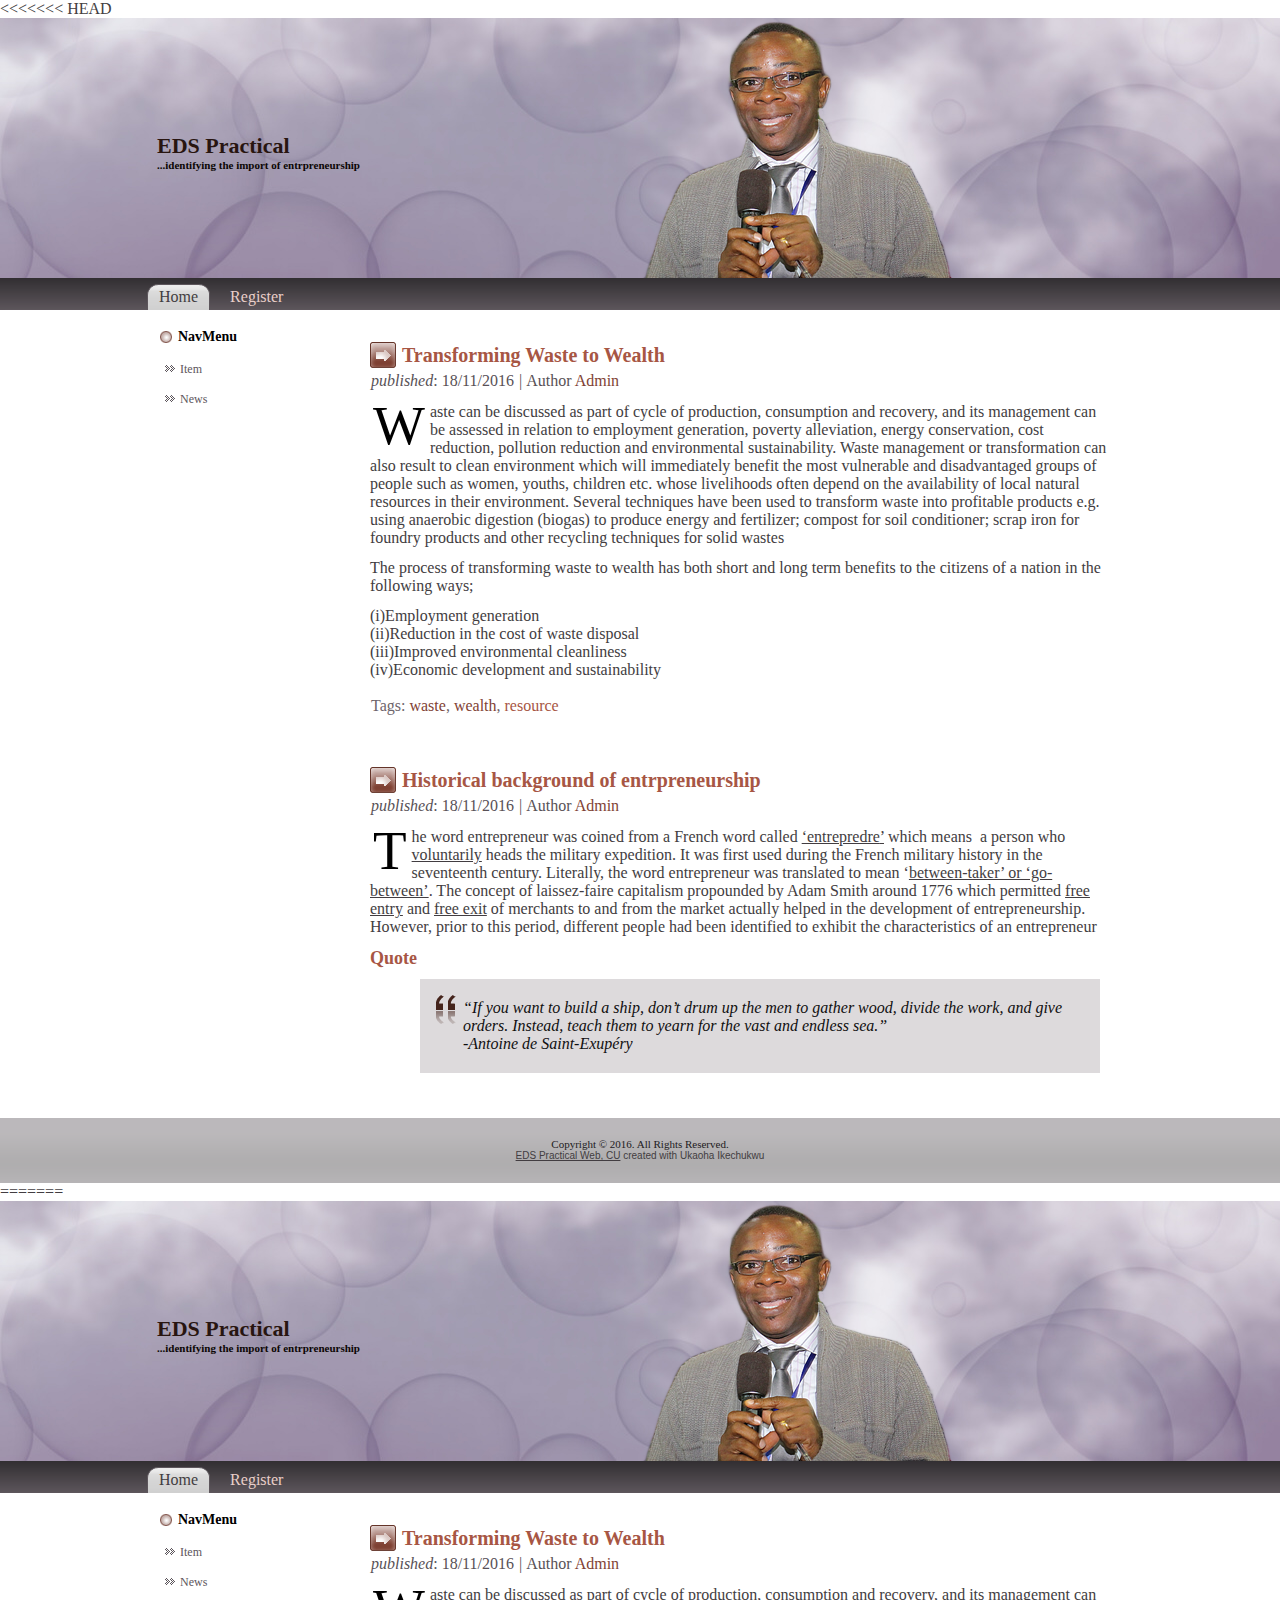
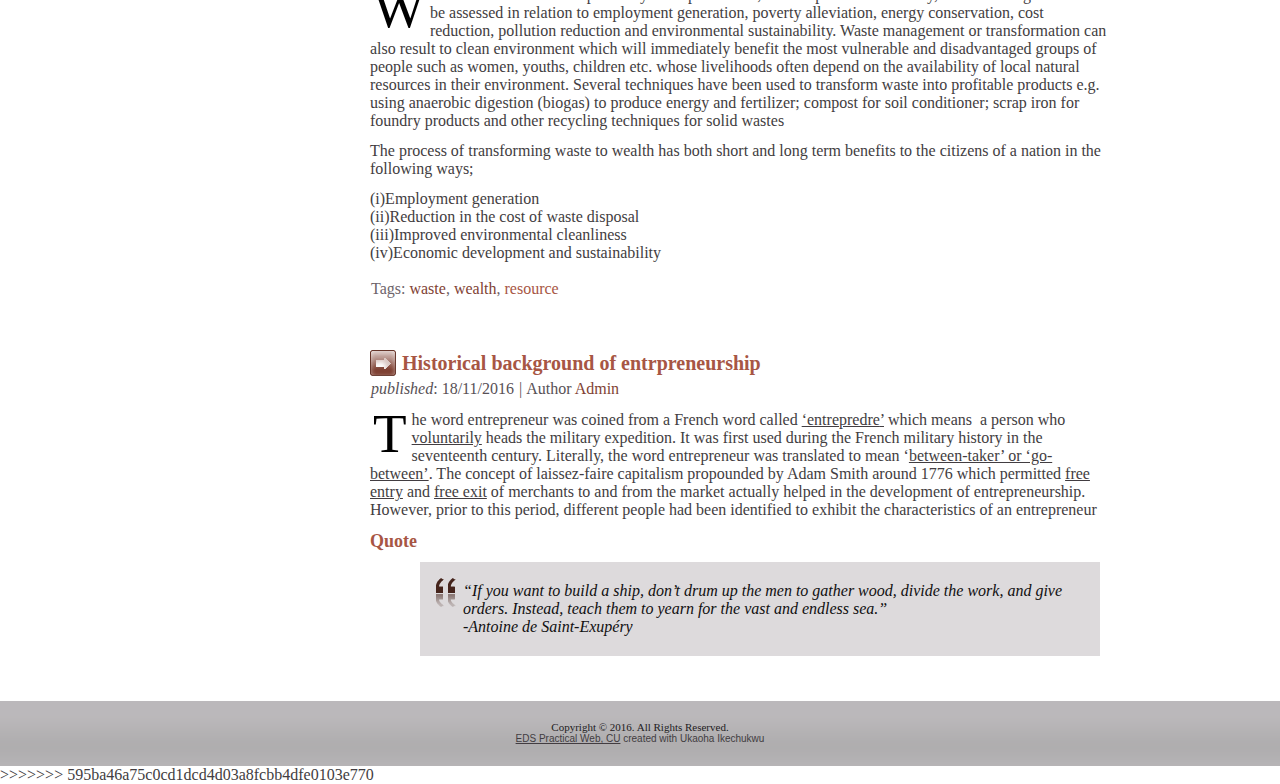
<file: index.html>
<<<<<<< HEAD
<!DOCTYPE html PUBLIC "-//W3C//DTD XHTML 1.0 Transitional//EN" "http://www.w3.org/TR/xhtml1/DTD/xhtml1-transitional.dtd"[]>
<html xmlns="http://www.w3.org/1999/xhtml" dir="ltr" lang="en-US" xml:lang="en">
<head>
    
    <meta http-equiv="Content-Type" content="text/html; charset=UTF-8" />
    <title>Welcome</title>



    <link rel="stylesheet" href="style.css" type="text/css" media="screen" />
    <!--[if IE 6]><link rel="stylesheet" href="style.ie6.css" type="text/css" media="screen" /><![endif]-->
    <!--[if IE 7]><link rel="stylesheet" href="style.ie7.css" type="text/css" media="screen" /><![endif]-->

    <script type="text/javascript" src="jquery.js"></script>

</head>
<body>
<div id="eds-main">
    <div class="cleared reset-box"></div>
    <div class="eds-header">
        <div class="eds-header-position">
            <div class="eds-header-wrapper">
                <div class="cleared reset-box"></div>
                <div class="eds-header-inner">
                <div class="eds-headerobject"></div>
                <div class="eds-logo">
                     <h1 class="eds-logo-name"><a href="#">EDS Practical</a></h1>
                       <h2 class="eds-logo-text">...identifying the import of entrpreneurship</h2>
                    </div>
                </div>
            </div>
        </div>
        
    </div>
    <div class="cleared reset-box"></div>
<div class="eds-bar eds-nav">
<div class="eds-nav-outer">
<div class="eds-nav-wrapper">
<div class="eds-nav-inner">
	<ul class="eds-hmenu">
		<li>
			<a href="#" class="active">Home</a>
		</li>	
		<li>
			<a href="register.html">Register</a>
		</li>	
	</ul>
</div>
</div>
</div>
</div>
<div class="cleared reset-box"></div>
<div class="eds-box eds-sheet">
        <div class="eds-box-body eds-sheet-body">
            <div class="eds-layout-wrapper">
                <div class="eds-content-layout">
                    <div class="eds-content-layout-row">
                        <div class="eds-layout-cell eds-sidebar1">
                            <div class="eds-box eds-vmenublock">
                                <div class="eds-box-body eds-vmenublock-body">
                                    <div class="eds-bar eds-vmenublockheader">
                                        <h3 class="t">NavMenu</h3>
                                    </div>
                                    <div class="eds-box eds-vmenublockcontent">
                                        <div class="eds-box-body eds-vmenublockcontent-body">
                                            <ul class="eds-vmenu">
                                                <li>
                                                    <a href="#">Item</a>
                                                </li>	
                                                <li>
                                                    <a href="#">News</a>
                                                    <ul>
                                                        <li>
                                                            <a href="#">Top 10</a>
                                            
                                                        </li>
                                                    </ul>
                                                </li>	
                                            </ul>
                                        </div>
                                    </div>
                                </div>
                            </div>

                          <div class="cleared"></div>
                     </div>
                     <div class="eds-layout-cell eds-content">
					<div class="eds-box eds-post">
    				<div class="eds-box-body eds-post-body">
					<div class="eds-post-inner eds-article">
                	<h2 class="eds-postheader">
                	<span class="eds-postheadericon">Transforming Waste to Wealth</span>
                </h2>
                <div class="eds-postheadericons eds-metadata-icons">
                <span class="eds-postdateicon"><em>published</em>: 18/11/2016</span> | <span class="eds-postauthoricon">Author <a href="#" title="Posts by Admin">Admin</a></span>
                </div>
                <div class="eds-content">
                  <p><span class="eds-firstcharacter">W</span>aste  can be discussed as part of cycle of production, consumption and recovery, and  its management can be assessed in relation to employment generation, poverty  alleviation, energy conservation, cost reduction, pollution reduction and  environmental sustainability. Waste  management or transformation can also result to clean environment which will  immediately benefit the most vulnerable and disadvantaged groups of people such  as women, youths, children etc. whose livelihoods often depend on the  availability of local natural resources in their environment. Several  techniques have been used to transform waste into profitable products e.g.  using anaerobic digestion (biogas) to produce energy and fertilizer; compost  for soil conditioner; scrap iron for foundry products and other recycling  techniques for solid wastes</p>
                    <p>The process of transforming waste to  wealth has both short and long term benefits to the citizens of a nation in the  following ways;</p>
                    (i)Employment generation<br />
                    (ii)Reduction in the cost of waste disposal<br />
                    (iii)Improved environmental cleanliness  <br />
                    (iv)Economic development and sustainability <br /><br />
                </div>
                <div class="cleared"></div>
                	<div class="eds-postfootericons eds-metadata-icons">
                		<span class="eds-posttagicon">Tags: <a href="#" title="link">waste</a>, <a href="#" title="visited link" class="visited">wealth</a>, <a href="#" title="hovered link" class="hover">resource</a></span>
                	</div>
                </div>

		<div class="cleared"></div>
    </div>
</div>
<div class="eds-box eds-post">
    <div class="eds-box-body eds-post-body">
<div class="eds-post-inner eds-article">
        <h2 class="eds-postheader"><span class="eds-postheadericon">Historical background of entrpreneurship
        </span></h2>
              <div class="eds-postheadericons eds-metadata-icons">
               <span class="eds-postdateicon"><em>published</em>: 18/11/2016</span> | <span class="eds-postauthoricon">Author <a href="#" title="Posts by Admin">Admin</a></span></div>
                <div class="eds-content">

<p><span class="eds-firstcharacter">T</span>he  word entrepreneur was coined from a French word called <u>&lsquo;</u><u>entrepredre</u><u>&rsquo;</u> which means  a person who <u>voluntarily</u> heads the military expedition. It  was first used during the French military history in the seventeenth century. Literally, the word entrepreneur was translated to mean &lsquo;<u>between-taker&rsquo;  or &lsquo;go-between&rsquo;</u>. The  concept of laissez-faire capitalism propounded by Adam Smith around 1776 which  permitted <u>free  entry</u> and <u>free exit</u> of merchants to and from the market  actually helped in the development of entrepreneurship. However,  prior to this period, different people had been identified to exhibit the  characteristics of an entrepreneur</p>

<h3>Quote</h3>
<blockquote>
 <p>“If you want to build a ship, don’t drum up the men to gather wood, divide the work, and give orders. Instead, teach them to yearn for the vast and endless sea.”<br />-Antoine de Saint-Exupéry</p>
</blockquote>

                </div>
                <div class="cleared"></div>
</div>

		<div class="cleared"></div>
		</div>
		</div>

         <div class="cleared"></div>
         </div>
         </div>
         </div>
        </div>
            <div class="cleared"></div>
            
    		<div class="cleared"></div>
        </div>
    </div>
    
    <div class="eds-footer">
        <div class="eds-footer-body">
            <div class="eds-footer-center">
                <div class="eds-footer-wrapper">
                    <div class="eds-footer-text">
                        <p>Copyright © 2016. All Rights Reserved.</p>
                        <div class="cleared"></div>
                        <p class="eds-page-footer"><a href="#">EDS Practical Web, CU</a> created with Ukaoha Ikechukwu</p>
                    </div>
                </div>
            </div>
            <div class="cleared"></div>
        </div>
    </div>
    <div class="cleared"></div>
    
</div>

</body>
</html>
=======
<!DOCTYPE html PUBLIC "-//W3C//DTD XHTML 1.0 Transitional//EN" "http://www.w3.org/TR/xhtml1/DTD/xhtml1-transitional.dtd"[]>
<html xmlns="http://www.w3.org/1999/xhtml" dir="ltr" lang="en-US" xml:lang="en">
<head>
    
    <meta http-equiv="Content-Type" content="text/html; charset=UTF-8" />
    <title>Welcome</title>



    <link rel="stylesheet" href="style.css" type="text/css" media="screen" />
    <!--[if IE 6]><link rel="stylesheet" href="style.ie6.css" type="text/css" media="screen" /><![endif]-->
    <!--[if IE 7]><link rel="stylesheet" href="style.ie7.css" type="text/css" media="screen" /><![endif]-->

    <script type="text/javascript" src="jquery.js"></script>

</head>
<body>
<div id="eds-main">
    <div class="cleared reset-box"></div>
    <div class="eds-header">
        <div class="eds-header-position">
            <div class="eds-header-wrapper">
                <div class="cleared reset-box"></div>
                <div class="eds-header-inner">
                <div class="eds-headerobject"></div>
                <div class="eds-logo">
                     <h1 class="eds-logo-name"><a href="#">EDS Practical</a></h1>
                       <h2 class="eds-logo-text">...identifying the import of entrpreneurship</h2>
                    </div>
                </div>
            </div>
        </div>
        
    </div>
    <div class="cleared reset-box"></div>
<div class="eds-bar eds-nav">
<div class="eds-nav-outer">
<div class="eds-nav-wrapper">
<div class="eds-nav-inner">
	<ul class="eds-hmenu">
		<li>
			<a href="#" class="active">Home</a>
		</li>	
		<li>
			<a href="register.html">Register</a>
		</li>	
	</ul>
</div>
</div>
</div>
</div>
<div class="cleared reset-box"></div>
<div class="eds-box eds-sheet">
        <div class="eds-box-body eds-sheet-body">
            <div class="eds-layout-wrapper">
                <div class="eds-content-layout">
                    <div class="eds-content-layout-row">
                        <div class="eds-layout-cell eds-sidebar1">
                            <div class="eds-box eds-vmenublock">
                                <div class="eds-box-body eds-vmenublock-body">
                                    <div class="eds-bar eds-vmenublockheader">
                                        <h3 class="t">NavMenu</h3>
                                    </div>
                                    <div class="eds-box eds-vmenublockcontent">
                                        <div class="eds-box-body eds-vmenublockcontent-body">
                                            <ul class="eds-vmenu">
                                                <li>
                                                    <a href="#">Item</a>
                                                </li>	
                                                <li>
                                                    <a href="#">News</a>
                                                    <ul>
                                                        <li>
                                                            <a href="#">Top 10</a>
                                            
                                                        </li>
                                                    </ul>
                                                </li>	
                                            </ul>
                                        </div>
                                    </div>
                                </div>
                            </div>

                          <div class="cleared"></div>
                     </div>
                     <div class="eds-layout-cell eds-content">
					<div class="eds-box eds-post">
    				<div class="eds-box-body eds-post-body">
					<div class="eds-post-inner eds-article">
                	<h2 class="eds-postheader">
                	<span class="eds-postheadericon">Transforming Waste to Wealth</span>
                </h2>
                <div class="eds-postheadericons eds-metadata-icons">
                <span class="eds-postdateicon"><em>published</em>: 18/11/2016</span> | <span class="eds-postauthoricon">Author <a href="#" title="Posts by Admin">Admin</a></span>
                </div>
                <div class="eds-content">
                  <p><span class="eds-firstcharacter">W</span>aste  can be discussed as part of cycle of production, consumption and recovery, and  its management can be assessed in relation to employment generation, poverty  alleviation, energy conservation, cost reduction, pollution reduction and  environmental sustainability. Waste  management or transformation can also result to clean environment which will  immediately benefit the most vulnerable and disadvantaged groups of people such  as women, youths, children etc. whose livelihoods often depend on the  availability of local natural resources in their environment. Several  techniques have been used to transform waste into profitable products e.g.  using anaerobic digestion (biogas) to produce energy and fertilizer; compost  for soil conditioner; scrap iron for foundry products and other recycling  techniques for solid wastes</p>
                    <p>The process of transforming waste to  wealth has both short and long term benefits to the citizens of a nation in the  following ways;</p>
                    (i)Employment generation<br />
                    (ii)Reduction in the cost of waste disposal<br />
                    (iii)Improved environmental cleanliness  <br />
                    (iv)Economic development and sustainability <br /><br />
                </div>
                <div class="cleared"></div>
                	<div class="eds-postfootericons eds-metadata-icons">
                		<span class="eds-posttagicon">Tags: <a href="#" title="link">waste</a>, <a href="#" title="visited link" class="visited">wealth</a>, <a href="#" title="hovered link" class="hover">resource</a></span>
                	</div>
                </div>

		<div class="cleared"></div>
    </div>
</div>
<div class="eds-box eds-post">
    <div class="eds-box-body eds-post-body">
<div class="eds-post-inner eds-article">
        <h2 class="eds-postheader"><span class="eds-postheadericon">Historical background of entrpreneurship
        </span></h2>
              <div class="eds-postheadericons eds-metadata-icons">
               <span class="eds-postdateicon"><em>published</em>: 18/11/2016</span> | <span class="eds-postauthoricon">Author <a href="#" title="Posts by Admin">Admin</a></span></div>
                <div class="eds-content">

<p><span class="eds-firstcharacter">T</span>he  word entrepreneur was coined from a French word called <u>&lsquo;</u><u>entrepredre</u><u>&rsquo;</u> which means  a person who <u>voluntarily</u> heads the military expedition. It  was first used during the French military history in the seventeenth century. Literally, the word entrepreneur was translated to mean &lsquo;<u>between-taker&rsquo;  or &lsquo;go-between&rsquo;</u>. The  concept of laissez-faire capitalism propounded by Adam Smith around 1776 which  permitted <u>free  entry</u> and <u>free exit</u> of merchants to and from the market  actually helped in the development of entrepreneurship. However,  prior to this period, different people had been identified to exhibit the  characteristics of an entrepreneur</p>

<h3>Quote</h3>
<blockquote>
 <p>“If you want to build a ship, don’t drum up the men to gather wood, divide the work, and give orders. Instead, teach them to yearn for the vast and endless sea.”<br />-Antoine de Saint-Exupéry</p>
</blockquote>

                </div>
                <div class="cleared"></div>
</div>

		<div class="cleared"></div>
		</div>
		</div>

         <div class="cleared"></div>
         </div>
         </div>
         </div>
        </div>
            <div class="cleared"></div>
            
    		<div class="cleared"></div>
        </div>
    </div>
    
    <div class="eds-footer">
        <div class="eds-footer-body">
            <div class="eds-footer-center">
                <div class="eds-footer-wrapper">
                    <div class="eds-footer-text">
                        <p>Copyright © 2016. All Rights Reserved.</p>
                        <div class="cleared"></div>
                        <p class="eds-page-footer"><a href="#">EDS Practical Web, CU</a> created with Ukaoha Ikechukwu</p>
                    </div>
                </div>
            </div>
            <div class="cleared"></div>
        </div>
    </div>
    <div class="cleared"></div>
    
</div>

</body>
</html>
>>>>>>> 595ba46a75c0cd1dcd4d03a8fcbb4dfe0103e770
</file>
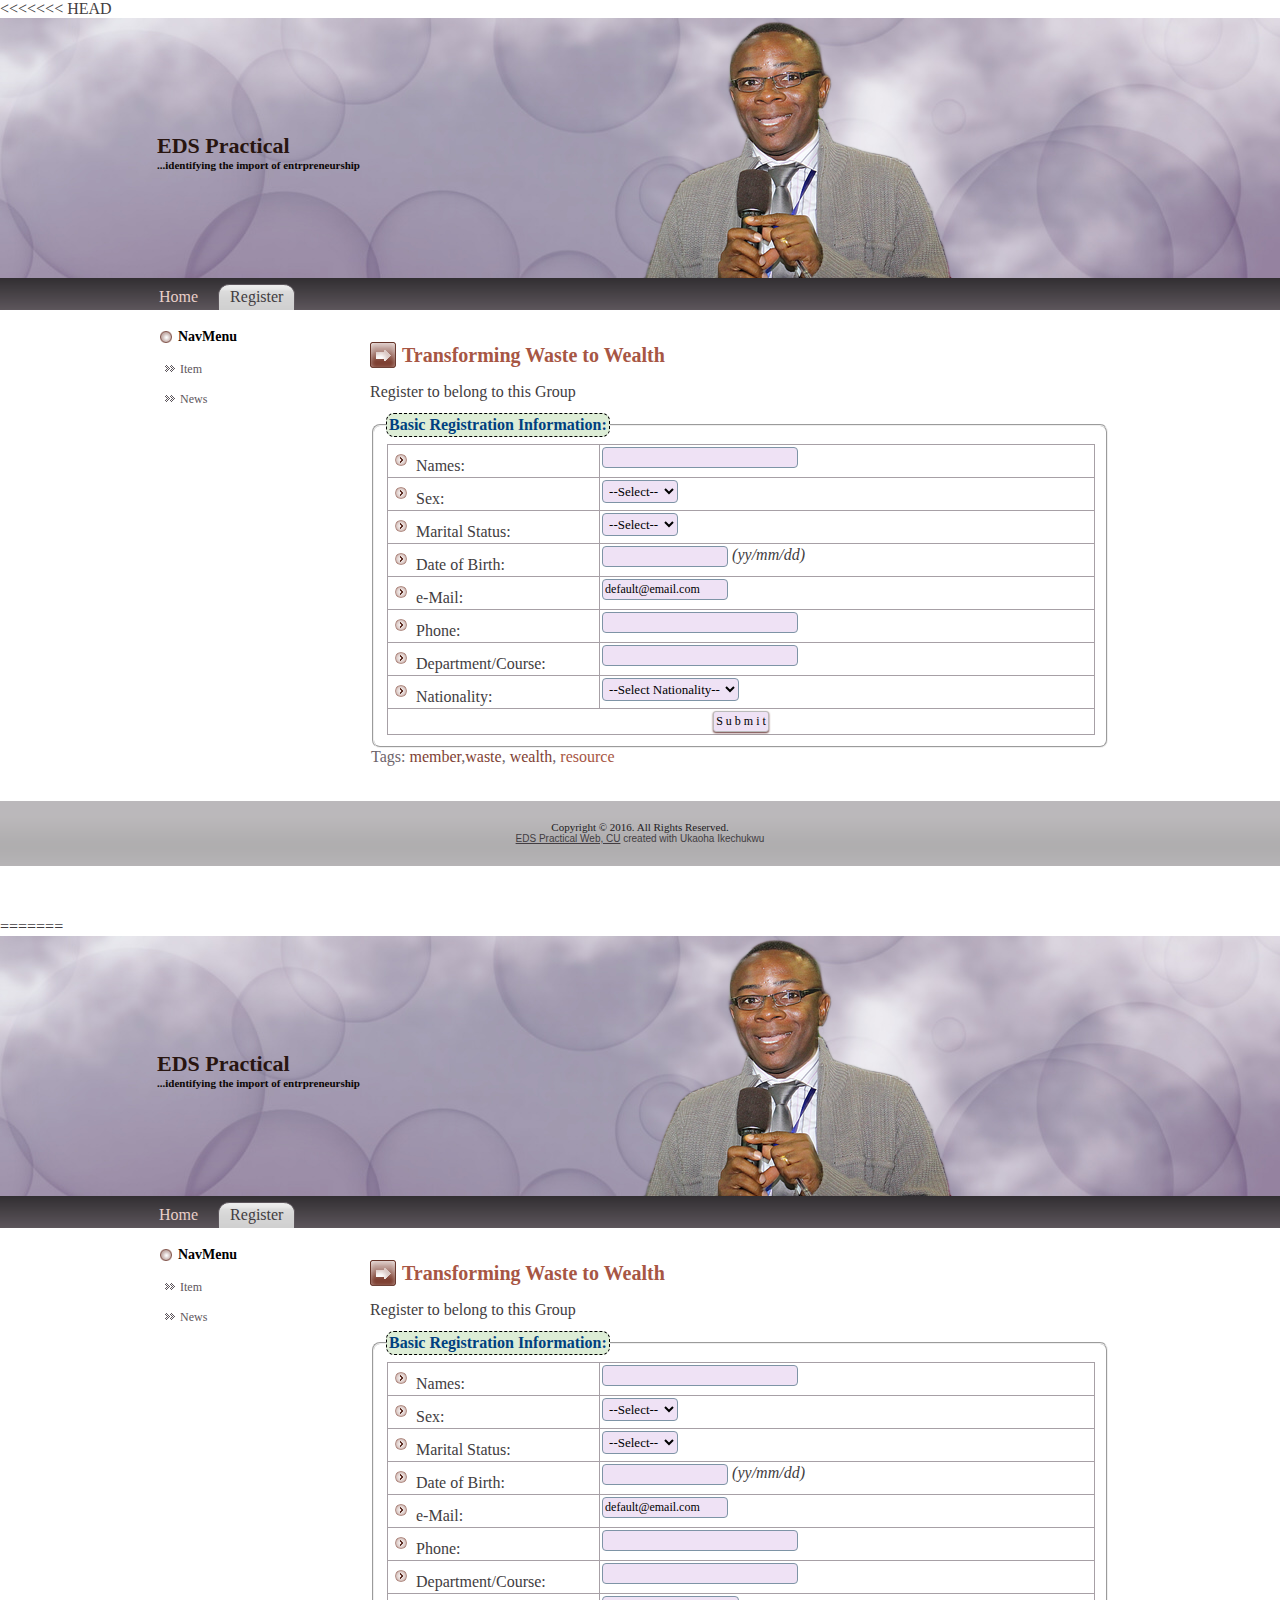
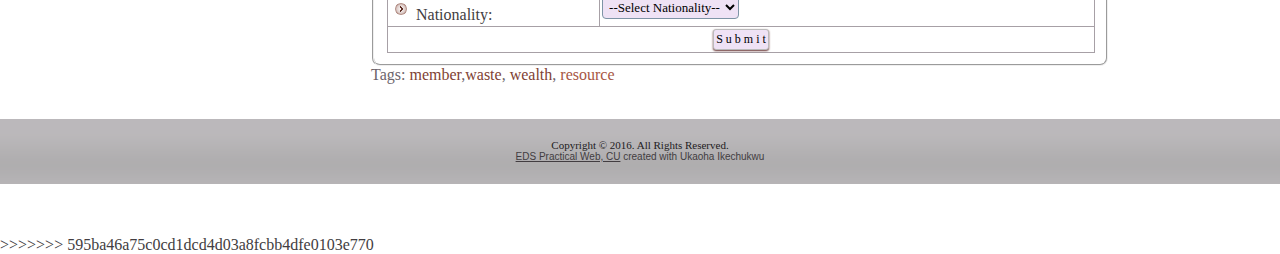
<file: register.html>
<<<<<<< HEAD
<!DOCTYPE html PUBLIC "-//W3C//DTD XHTML 1.0 Transitional//EN" "http://www.w3.org/TR/xhtml1/DTD/xhtml1-transitional.dtd"[]>
<html xmlns="http://www.w3.org/1999/xhtml" dir="ltr" lang="en-US" xml:lang="en">
<head>
    
    <meta http-equiv="Content-Type" content="text/html; charset=UTF-8" />
    <title>Welcome</title>



    <link rel="stylesheet" href="style.css" type="text/css" media="screen" />
    <!--[if IE 6]><link rel="stylesheet" href="style.ie6.css" type="text/css" media="screen" /><![endif]-->
    <!--[if IE 7]><link rel="stylesheet" href="style.ie7.css" type="text/css" media="screen" /><![endif]-->

    <script type="text/javascript" src="jquery.js"></script>

</head>
<body>
<div id="eds-main">
    <div class="cleared reset-box"></div>
    <div class="eds-header">
        <div class="eds-header-position">
            <div class="eds-header-wrapper">
                <div class="cleared reset-box"></div>
                <div class="eds-header-inner">
                <div class="eds-headerobject"></div>
                <div class="eds-logo">
                     <h1 class="eds-logo-name"><a href="#">EDS Practical</a></h1>
                       <h2 class="eds-logo-text">...identifying the import of entrpreneurship</h2>
                    </div>
                </div>
            </div>
        </div>
        
    </div>
    <div class="cleared reset-box"></div>
<div class="eds-bar eds-nav">
<div class="eds-nav-outer">
<div class="eds-nav-wrapper">
<div class="eds-nav-inner">
	<ul class="eds-hmenu">
		<li>
			<a href="index.html">Home</a>
		</li>	
		<li>
			<a href="register.html" class="active">Register</a>
		</li>	
	</ul>
</div>
</div>
</div>
</div>
<div class="cleared reset-box"></div>
<div class="eds-box eds-sheet">
        <div class="eds-box-body eds-sheet-body">
            <div class="eds-layout-wrapper">
                <div class="eds-content-layout">
                    <div class="eds-content-layout-row">
                        <div class="eds-layout-cell eds-sidebar1">
                            <div class="eds-box eds-vmenublock">
                                <div class="eds-box-body eds-vmenublock-body">
                                    <div class="eds-bar eds-vmenublockheader">
                                        <h3 class="t">NavMenu</h3>
                                    </div>
                                    <div class="eds-box eds-vmenublockcontent">
                                        <div class="eds-box-body eds-vmenublockcontent-body">
                                            <ul class="eds-vmenu">
                                                <li>
                                                    <a href="#">Item</a>
                                                </li>	
                                                <li>
                                                    <a href="#">News</a>
                                                    <ul>
                                                        <li>
                                                            <a href="#">Top 10</a>
                                            
                                                        </li>
                                                    </ul>
                                                </li>	
                                            </ul>
                                        </div>
                                    </div>
                                </div>
                            </div>

                          <div class="cleared"></div>
                     </div>
                     <div class="eds-layout-cell eds-content">
					<div class="eds-box eds-post">
    				<div class="eds-box-body eds-post-body">
					<div class="eds-post-inner eds-article">
                	<h2 class="eds-postheader">
                	<span class="eds-postheadericon">Transforming Waste to Wealth</span>
                </h2>
                	<div class="eds-content">
                	  <p>Register to  belong to this Group</p>
              <form name="theForm" id="theForm" method="post" action="">
              	<fieldset style="-moz-border-radius: 8pt; color: #004080;">
                          <legend><strong>Basic Registration Information:</strong></legend>
                          <table width="100%" border="0" cellpadding="1" cellspacing="1" class="menu_tabs tr_hover">
                              <tr>
                                <td width="30%"><img src="images/pbullets.png" alt="square bullet" style="float:inherit"/> Names:</td>
                                <td width="70%"><input name="names" type="text" id="names" value="" size="25" />
                                </td>
                              </tr>
                              <tr>
                         <td><img src="images/pbullets.png" alt="square bullet" style="float:inherit" /> Sex:<br />
                                </td>
                                <td><select name="sex" id="sex" >
                                  <option selected="selected">--Select--</option>
                                  <option>Male</option>
                                  <option>Female</option>
                                  <option>Complex</option>
                                </select></td>
                              </tr>
                              <tr>
                                <td height="27">
                           <img src="images/pbullets.png" alt="square bullet" style="float:inherit" /> Marital Status:</td>
                                <td><select name="mstatus" id="mstatus">
                                  <option selected="selected">--Select--</option>
                                  <option>Single</option>
                                  <option>Married</option>
                                  <option>Divorced</option>
                                </select></td>
                              </tr>
                              <tr>
                                <td>
                                <img src="images/pbullets.png" alt="square bullet" style="float:inherit" /> Date of Birth: </td>
                                <td><input name="dob" type="text" id="datepicker" value="" size="15" />
                                  <i>(yy/mm/dd)</i></td>
                              </tr>
                              <tr>
                           <td><img src="images/pbullets.png" alt="square bullet" style="float:inherit" /> e-Mail:</td>
                                <td>
                        <input name="email" type="text" id="email" value="default@email.com" size="15" />
                                </td>
                              </tr>
                              <tr>
                                <td><img src="images/pbullets.png" alt="square bullet" style="float:inherit" /> Phone:</td>
                                <td><input name="phone" type="text" id="phone" value="" size="25" />
                                </td>
                              </tr>
                              <tr>
                          <td><img src="images/pbullets.png" alt="square bullet" style="float:inherit" /> Department/Course:</td>
                                <td><input name="department" type="text" id="department" value="" size="25" />
                                </td>
                              </tr>
                              <tr>
                                <td>
                          <img src="images/pbullets.png" alt="square bullet" style="float:inherit" /> Nationality:</td>
                                <td><select name="nationalityid" id="nationalityid" size="1" class="select">
                                  <option>--Select Nationality--</option>
                                  <option>Nigerian</option>
                                  <option>none-Nigerian</option>
                                </select>
                                  <span class="nationalityid_check"></span></td>
                              </tr>
                              <tr>
                                <td colspan="2">
                                <center>
                                <input type="submit" name="submitbtn" value="S u b m i t" class="eds-butn"/>
                                </center></td>
                              </tr>
                          </table>
                        </fieldset>
              </form>
        
              </div>
                <div class="cleared"></div>
                	<div class="eds-postfootericons eds-metadata-icons">
                		<span class="eds-posttagicon">Tags: <a href="#" title="member">member</a>,<a href="#" title="waste">waste</a>, <a href="#" title="wealth" class="visited">wealth</a>, <a href="#" title="resources" class="hover">resource</a></span>
                	</div>
                </div>

		<div class="cleared"></div>
    </div>
</div>
<div class="eds-box eds-post"></div>

         <div class="cleared"></div>
         </div>
         </div>
         </div>
        </div>
            <div class="cleared"></div>
            
    		<div class="cleared"></div>
        </div>
    </div>
    
    <div class="eds-footer">
        <div class="eds-footer-body">
            <div class="eds-footer-center">
                <div class="eds-footer-wrapper">
                    <div class="eds-footer-text">
                        <p>Copyright © 2016. All Rights Reserved.</p>
                        <div class="cleared"></div>
                        <p class="eds-page-footer"><a href="#">EDS Practical Web, CU</a> created with Ukaoha Ikechukwu</p>
                    </div>
                </div>
            </div>
            <div class="cleared"></div>
        </div>
    </div>
    <div class="cleared"></div>
    
</div>

</body>
</html>
=======
<!DOCTYPE html PUBLIC "-//W3C//DTD XHTML 1.0 Transitional//EN" "http://www.w3.org/TR/xhtml1/DTD/xhtml1-transitional.dtd"[]>
<html xmlns="http://www.w3.org/1999/xhtml" dir="ltr" lang="en-US" xml:lang="en">
<head>
    
    <meta http-equiv="Content-Type" content="text/html; charset=UTF-8" />
    <title>Welcome</title>



    <link rel="stylesheet" href="style.css" type="text/css" media="screen" />
    <!--[if IE 6]><link rel="stylesheet" href="style.ie6.css" type="text/css" media="screen" /><![endif]-->
    <!--[if IE 7]><link rel="stylesheet" href="style.ie7.css" type="text/css" media="screen" /><![endif]-->

    <script type="text/javascript" src="jquery.js"></script>

</head>
<body>
<div id="eds-main">
    <div class="cleared reset-box"></div>
    <div class="eds-header">
        <div class="eds-header-position">
            <div class="eds-header-wrapper">
                <div class="cleared reset-box"></div>
                <div class="eds-header-inner">
                <div class="eds-headerobject"></div>
                <div class="eds-logo">
                     <h1 class="eds-logo-name"><a href="#">EDS Practical</a></h1>
                       <h2 class="eds-logo-text">...identifying the import of entrpreneurship</h2>
                    </div>
                </div>
            </div>
        </div>
        
    </div>
    <div class="cleared reset-box"></div>
<div class="eds-bar eds-nav">
<div class="eds-nav-outer">
<div class="eds-nav-wrapper">
<div class="eds-nav-inner">
	<ul class="eds-hmenu">
		<li>
			<a href="index.html">Home</a>
		</li>	
		<li>
			<a href="register.html" class="active">Register</a>
		</li>	
	</ul>
</div>
</div>
</div>
</div>
<div class="cleared reset-box"></div>
<div class="eds-box eds-sheet">
        <div class="eds-box-body eds-sheet-body">
            <div class="eds-layout-wrapper">
                <div class="eds-content-layout">
                    <div class="eds-content-layout-row">
                        <div class="eds-layout-cell eds-sidebar1">
                            <div class="eds-box eds-vmenublock">
                                <div class="eds-box-body eds-vmenublock-body">
                                    <div class="eds-bar eds-vmenublockheader">
                                        <h3 class="t">NavMenu</h3>
                                    </div>
                                    <div class="eds-box eds-vmenublockcontent">
                                        <div class="eds-box-body eds-vmenublockcontent-body">
                                            <ul class="eds-vmenu">
                                                <li>
                                                    <a href="#">Item</a>
                                                </li>	
                                                <li>
                                                    <a href="#">News</a>
                                                    <ul>
                                                        <li>
                                                            <a href="#">Top 10</a>
                                            
                                                        </li>
                                                    </ul>
                                                </li>	
                                            </ul>
                                        </div>
                                    </div>
                                </div>
                            </div>

                          <div class="cleared"></div>
                     </div>
                     <div class="eds-layout-cell eds-content">
					<div class="eds-box eds-post">
    				<div class="eds-box-body eds-post-body">
					<div class="eds-post-inner eds-article">
                	<h2 class="eds-postheader">
                	<span class="eds-postheadericon">Transforming Waste to Wealth</span>
                </h2>
                	<div class="eds-content">
                	  <p>Register to  belong to this Group</p>
              <form name="theForm" id="theForm" method="post" action="">
              	<fieldset style="-moz-border-radius: 8pt; color: #004080;">
                          <legend><strong>Basic Registration Information:</strong></legend>
                          <table width="100%" border="0" cellpadding="1" cellspacing="1" class="menu_tabs tr_hover">
                              <tr>
                                <td width="30%"><img src="images/pbullets.png" alt="square bullet" style="float:inherit"/> Names:</td>
                                <td width="70%"><input name="names" type="text" id="names" value="" size="25" />
                                </td>
                              </tr>
                              <tr>
                         <td><img src="images/pbullets.png" alt="square bullet" style="float:inherit" /> Sex:<br />
                                </td>
                                <td><select name="sex" id="sex" >
                                  <option selected="selected">--Select--</option>
                                  <option>Male</option>
                                  <option>Female</option>
                                  <option>Complex</option>
                                </select></td>
                              </tr>
                              <tr>
                                <td height="27">
                           <img src="images/pbullets.png" alt="square bullet" style="float:inherit" /> Marital Status:</td>
                                <td><select name="mstatus" id="mstatus">
                                  <option selected="selected">--Select--</option>
                                  <option>Single</option>
                                  <option>Married</option>
                                  <option>Divorced</option>
                                </select></td>
                              </tr>
                              <tr>
                                <td>
                                <img src="images/pbullets.png" alt="square bullet" style="float:inherit" /> Date of Birth: </td>
                                <td><input name="dob" type="text" id="datepicker" value="" size="15" />
                                  <i>(yy/mm/dd)</i></td>
                              </tr>
                              <tr>
                           <td><img src="images/pbullets.png" alt="square bullet" style="float:inherit" /> e-Mail:</td>
                                <td>
                        <input name="email" type="text" id="email" value="default@email.com" size="15" />
                                </td>
                              </tr>
                              <tr>
                                <td><img src="images/pbullets.png" alt="square bullet" style="float:inherit" /> Phone:</td>
                                <td><input name="phone" type="text" id="phone" value="" size="25" />
                                </td>
                              </tr>
                              <tr>
                          <td><img src="images/pbullets.png" alt="square bullet" style="float:inherit" /> Department/Course:</td>
                                <td><input name="department" type="text" id="department" value="" size="25" />
                                </td>
                              </tr>
                              <tr>
                                <td>
                          <img src="images/pbullets.png" alt="square bullet" style="float:inherit" /> Nationality:</td>
                                <td><select name="nationalityid" id="nationalityid" size="1" class="select">
                                  <option>--Select Nationality--</option>
                                  <option>Nigerian</option>
                                  <option>none-Nigerian</option>
                                </select>
                                  <span class="nationalityid_check"></span></td>
                              </tr>
                              <tr>
                                <td colspan="2">
                                <center>
                                <input type="submit" name="submitbtn" value="S u b m i t" class="eds-butn"/>
                                </center></td>
                              </tr>
                          </table>
                        </fieldset>
              </form>
        
              </div>
                <div class="cleared"></div>
                	<div class="eds-postfootericons eds-metadata-icons">
                		<span class="eds-posttagicon">Tags: <a href="#" title="member">member</a>,<a href="#" title="waste">waste</a>, <a href="#" title="wealth" class="visited">wealth</a>, <a href="#" title="resources" class="hover">resource</a></span>
                	</div>
                </div>

		<div class="cleared"></div>
    </div>
</div>
<div class="eds-box eds-post"></div>

         <div class="cleared"></div>
         </div>
         </div>
         </div>
        </div>
            <div class="cleared"></div>
            
    		<div class="cleared"></div>
        </div>
    </div>
    
    <div class="eds-footer">
        <div class="eds-footer-body">
            <div class="eds-footer-center">
                <div class="eds-footer-wrapper">
                    <div class="eds-footer-text">
                        <p>Copyright © 2016. All Rights Reserved.</p>
                        <div class="cleared"></div>
                        <p class="eds-page-footer"><a href="#">EDS Practical Web, CU</a> created with Ukaoha Ikechukwu</p>
                    </div>
                </div>
            </div>
            <div class="cleared"></div>
        </div>
    </div>
    <div class="cleared"></div>
    
</div>

</body>
</html>
>>>>>>> 595ba46a75c0cd1dcd4d03a8fcbb4dfe0103e770
</file>
<file: style.css>
<<<<<<< HEAD
/* begin Page */
/* Created by Artisteer v3.1.0.48375 */

#eds-main, table
{
   font-family: Georgia, "Times New Roman", Times, Serif;
   font-style: normal;
   font-weight: normal;
   font-size: 13px;
}
.eds-firstcharacter { 
float: left; color: #000; font-size: 55px; line-height: 40px; padding-top: 3px; padding-right: 5px; padding-left: 3px; font-family: Georgia; 
}

h1, h2, h3, h4, h5, h6, p, a, ul, ol, li
{
   margin: 0;
   padding: 0;
}

ul.eds-vmenu a 
{
   text-align: left;
}

.eds-content,
.eds-content li,
.eds-content table,
.eds-content a,
.eds-content a:link,
.eds-content a:visited,
.eds-content a.visited,
.eds-content a:hover,
.eds-content a.hovered
{
   font-family: Georgia, "Times New Roman", Times, Serif;
}

.eds-content p
{
   margin: 12px 0;
}

.eds-blockheader .t, .eds-blockheader .t a, .eds-blockheader .t a:link, .eds-blockheader .t a:visited, .eds-blockheader .t a:hover,
.eds-vmenublockheader .t, .eds-vmenublockheader .t a, .eds-vmenublockheader .t a:link, .eds-vmenublockheader .t a:visited, .eds-vmenublockheader .t a:hover,
.eds-logo-name, .eds-logo-name a, .eds-logo-name a:link, .eds-logo-name a:visited, .eds-logo-name a:hover,
.eds-logo-text, .eds-logo-text a, .eds-logo-text a:link, .eds-logo-text a:visited, .eds-logo-text a:hover,
.eds-postheader, .eds-postheader a, .eds-postheader a:link, .eds-postheader a:visited, .eds-postheader a:hover
{
   font-family: Georgia, "Times New Roman", Times, Serif;
   font-style: normal;
   font-weight: bold;
   font-size: 22px;
   text-decoration: none;
}

.eds-content a
{
   text-decoration: none;
   color: #532B22;
}

.eds-content a:link
{
   text-decoration: none;
   color: #532B22;
}

.eds-content a:visited, .eds-content a.visited
{
   color: #5D565C;
}

.eds-content  a:hover, .eds-content a.hover
{
   text-decoration: underline;
   color: #7F4234;
}

.eds-content h1
{
   color: #7F4234;
   margin: 10px 0 0;
   font-size: 26px;
}

.eds-blockcontent h1
{
   margin: 10px 0 0;
   font-size: 26px;
}

.eds-content h1 a, .eds-content h1 a:link, .eds-content h1 a:hover, .eds-content h1 a:visited, .eds-blockcontent h1 a, .eds-blockcontent h1 a:link, .eds-blockcontent h1 a:hover, .eds-blockcontent h1 a:visited 
{
   font-size: 26px;
}

.eds-content h2
{
   color: #A75644;
   margin: 10px 0 0;
}

.eds-blockcontent h2
{
   margin: 10px 0 0;
}

.eds-content h3
{
   color: #A75644;
   margin: 10px 0 0;
   font-size: 18px;
}

.eds-blockcontent h3
{
   margin: 10px 0 0;
   font-size: 18px;
}

.eds-content h3 a, .eds-content h3 a:link, .eds-content h3 a:hover, .eds-content h3 a:visited, .eds-blockcontent h3 a, .eds-blockcontent h3 a:link, .eds-blockcontent h3 a:hover, .eds-blockcontent h3 a:visited 
{
   font-size: 18px;
}

.eds-content h4
{
   color: #6D646B;
   margin: 10px 0 0;
   font-size: 16px;
}

.eds-blockcontent h4
{
   margin: 10px 0 0;
   font-size: 16px;
}

.eds-content h4 a, .eds-content h4 a:link, .eds-content h4 a:hover, .eds-content h4 a:visited, .eds-blockcontent h4 a, .eds-blockcontent h4 a:link, .eds-blockcontent h4 a:hover, .eds-blockcontent h4 a:visited 
{
   font-size: 16px;
}

.eds-content h5
{
   color: #6D646B;
   margin: 10px 0 0;
   font-size: 14px;
}

.eds-blockcontent h5
{
   margin: 10px 0 0;
   font-size: 14px;
}

.eds-content h5 a, .eds-content h5 a:link, .eds-content h5 a:hover, .eds-content h5 a:visited, .eds-blockcontent h5 a, .eds-blockcontent h5 a:link, .eds-blockcontent h5 a:hover, .eds-blockcontent h5 a:visited 
{
   font-size: 14px;
}

.eds-content h6
{
   color: #989097;
   margin: 10px 0 0;
   font-size: 13px;
}

.eds-blockcontent h6
{
   margin: 10px 0 0;
   font-size: 13px;
}

.eds-content h6 a, .eds-content h6 a:link, .eds-content h6 a:hover, .eds-content h6 a:visited, .eds-blockcontent h6 a, .eds-blockcontent h6 a:link, .eds-blockcontent h6 a:hover, .eds-blockcontent h6 a:visited 
{
   font-size: 13px;
}

ul
{
   list-style-type: none;
}

ol
{
   list-style-position: inside;
}

html, body
{
   height:100%;
}

#eds-main
{
   position: relative;
   z-index: 0;
   width: 100%;
   min-height: 100%;
   left: 0;
   top: 0;
   cursor:default;
   overflow:hidden;
}

body
{
   padding: 0;
   margin:0;
   min-width: 1000px;
   color: #423D41;
   background-color: #FFFFFF;
}

.cleared
{
   display:block;
   clear: both;
   float: none;
   margin: 0;
   padding: 0;
   border: none;
   font-size: 0;
   height:0;
   overflow:hidden;
}

.reset-box
{
   overflow:hidden;
   display:table;
}

form
{
   padding: 0 !important;
   margin: 0 !important;
}

table.position
{
   position: relative;
   width: 100%;
   table-layout: fixed;
}

/* Start Box */
.eds-box, .eds-box-body {
   margin:0 auto;
   position:relative;
}
.eds-box:before, .eds-box:after, .eds-box-body:before, .eds-box-body:after {
   position:absolute;
   top:0;
   bottom:0;
   content:' ';
   background-repeat: no-repeat;
   line-height:0;
}
.eds-box:before,.eds-box-body:before{
   left:0;
}
.eds-box:after,.eds-box-body:after{
   right:0;
}
.eds-box:before {
   overflow:hidden;
   background-position: bottom left;
   direction: ltr;
   z-index:-3;
}
.eds-box:after {
   background-position: bottom right;
   z-index:-3;
}
.eds-box-body:before, .eds-box-body:after {
   background-repeat:repeat-y;
}
.eds-box-body:before {
   background-position: top left;
   z-index:-3;
}
.eds-box-body:after {
   background-position: top right;
   z-index:-3;
}

.eds-box .eds-box:before, .eds-box .eds-box:after, .eds-box-body .eds-box-body:before, .eds-box-body .eds-box-body:after {
   z-index:-2;
}
.eds-box .eds-box .eds-box:before, .eds-box .eds-box .eds-box:after, .eds-box-body .eds-box-body .eds-box-body:before, .eds-box-body .eds-box-body .eds-box-body:after {
   z-index:-1;
}
/* End Box */

/* Start Bar */
.eds-bar {
   position:relative;
}
.eds-bar:before, .eds-bar:after {
   position:absolute;
   top:0;
   bottom:0;
   content:' ';
   background-repeat:repeat;
   z-index:-1;
}
.eds-bar:before {
   left:0;
   background-position: top left;
}
.eds-bar:after {
   right:0;
   background-position: top right;
}
/* End Bar */

li h1, .eds-content li h1, .eds-blockcontent-body li h1 
{
   margin:1px;
} 
li h2, .eds-content li h2, .eds-blockcontent-body li h2 
{
   margin:1px;
} 
li h3, .eds-content li h3, .eds-blockcontent-body li h3 
{
   margin:1px;
} 
li h4, .eds-content li h4, .eds-blockcontent-body li h4 
{
   margin:1px;
} 
li h5, .eds-content li h5, .eds-blockcontent-body li h5 
{
   margin:1px;
} 
li h6, .eds-content li h6, .eds-blockcontent-body li h6 
{
   margin:1px;
} 
li p, .eds-content li p, .eds-blockcontent-body li p 
{
   margin:1px;
}

/* end Page */

/* begin Header */
div.eds-header
{
   margin: 0 auto;
   position: relative;
   z-index: -5;
   width:100%;
   height: 260px;
   margin-top: 0;
   margin-bottom: 0;
}
.eds-header-position
{
   position: absolute;
   top: 0;
   right: 0;
   left: 0;
} 

.eds-header-wrapper 
{
   position: relative;
   top:0;
   width:1000px;
   margin:0 auto;
}
.eds-header-inner 
{
   position: relative;
   margin: 0 5px;
}

.eds-header:after
{
   position: absolute;
   z-index:-1;
   display:block;
   content:' ';
   top: 0;
   width:100%;
   height: 260px;
   background-image: url('images/header.jpg');
   background-repeat: no-repeat;
   background-position: center center;
}
/* end Header */

/* begin HeaderObject */
div.eds-headerobject
{
   display: block;
   left: 78%;
   margin-left: -392px;
   position: absolute;
   top: 0;
   width: 506px;
   height: 260px;
   background-image: url('images/header-object.png');
}
/* end HeaderObject */

/* begin Logo */
div.eds-logo
{
   display: block;
   position: absolute;
   top: 115px;
   left: 0;
   margin-left: 12px;
}

.eds-logo-name
{
   display: block;
   text-align: left;
   padding: 0;
   margin: 0;
   color: #281510 !important;
}
.eds-logo-name a, 
.eds-logo-name a:link, 
.eds-logo-name a:visited, 
.eds-logo-name a:hover
{
   padding: 0;
   margin: 0;
   color: #281510 !important;
}

.eds-logo-text
{
   display: block;
   text-align: left;
   font-size: 11px;
   padding: 0;
   margin: 0;
   color: #0B0604 !important;
}
.eds-logo-text a,
.eds-logo-text a:link,
.eds-logo-text a:visited,
.eds-logo-text a:hover
{
   font-size: 11px;
   padding: 0;
   margin: 0;
   color: #0B0604 !important;
}

#headline, #slogan 
{
   display: block;
   min-width: 150px;
   text-align: left;
}
/* end Logo */

/* begin Menu */
/* menu structure */

ul.eds-hmenu a, ul.eds-hmenu a:link, ul.eds-hmenu a:visited, ul.eds-hmenu a:hover 
{
   outline: none;
   position: relative;
   z-index: 11;
}

ul.eds-hmenu, ul.eds-hmenu ul
{
   display: block;
   margin: 0;
   padding: 0;
   border: 0;
   list-style-type: none;
}

ul.eds-hmenu li
{
   margin: 0;
   padding: 0;
   border: 0;
   display: block;
   float: left;
   position: relative;
   z-index: 5;
   background: none;
}

ul.eds-hmenu li:hover{
   z-index: 10000;
   white-space: normal;
}
ul.eds-hmenu li li{
   float: none;
   width: auto;
}
ul.eds-hmenu li:hover>ul {
   visibility: visible;
   top: 100%;
}
ul.eds-hmenu li li:hover>ul {
   top: 0;
   left: 100%;
}
ul.eds-hmenu:after, ul.eds-hmenu ul:after
{
   content: ".";
   height: 0;
   display: block;
   visibility: hidden;
   overflow: hidden;
   clear: both;
}
ul.eds-hmenu, ul.eds-hmenu ul {
   min-height: 0;
}

ul.eds-hmenu ul
{
   visibility: hidden;
   position: absolute;
   z-index: 10;
   left: 0;
   top: 0;
   background-image: url('images/spacer.gif');
   padding: 10px 30px 30px 30px;
   margin: -10px 0 0 -30px;
}

ul.eds-hmenu ul.eds-hmenu-left-to-right {
   right: auto;
   left: 0;
   margin: -10px 0 0 -30px;
}
ul.eds-hmenu ul.eds-hmenu-right-to-left {
   left: auto;
   right: 0;
   margin: -10px -30px 0 0;
}

ul.eds-hmenu ul ul
{
   padding: 30px 30px 30px 10px;
   margin: -30px 0 0 -10px;
}

ul.eds-hmenu ul ul.eds-hmenu-left-to-right
{
   right: auto;
   left: 0;
   padding: 30px 30px 30px 10px;
   margin: -30px 0 0 -10px;
}

ul.eds-hmenu ul ul.eds-hmenu-right-to-left
{
   left: auto;
   right: 0;
   padding: 30px 10px 30px 30px;
   margin: -30px -10px 0 0;
}

ul.eds-hmenu li li:hover>ul.eds-hmenu-left-to-right {
   right: auto;
   left: 100%;
}
ul.eds-hmenu li li:hover>ul.eds-hmenu-right-to-left {
   left: auto;
   right: 100%;
}

ul.eds-hmenu{
   position:relative;
   padding: 6px 2px 0 2px;
   float: left;
}

/* end menu structure */

/* menu bar */

.eds-nav
{
   width:100%;
   margin:0 auto;
   min-height: 32px;
   z-index: 100;
   margin-top: 0;
   margin-bottom: 0;
}

.eds-nav:before, .eds-nav:after{
   background-image: url('images/nav.png');
}
.eds-nav:before{
   right: 0;
}
.eds-nav:after{
   width: 0;
}
/* end menu bar */
.eds-nav-outer{
   position:absolute;
   width:100%;
}
.eds-nav-wrapper 
{
   position: relative;
   width:1000px;
   margin:0 auto;
}

.eds-nav-inner{
   margin: 0 5px;
}

/* end Menu */

/* begin MenuItem */
ul.eds-hmenu>li>a
{
   position: relative;
   display: block;
   height: 26px;
   cursor: pointer;
   text-decoration: none;
   color: #E9CFC9;
   padding: 0 12px;
   line-height: 26px;
   text-align: center;
}

ul.eds-hmenu>li>a:before, ul.eds-hmenu>li>a:after
{
   position: absolute;
   display: block;
   content:' ';
   top: 0;
   bottom:0;
   z-index: -1;
   background-image: url('images/menuitem.png');
}

ul.eds-hmenu>li>a:before
{
   left: 0;
   right: 11px;
   background-position: top left;
}

ul.eds-hmenu>li>a:after
{
   width: 11px;
   right: 0;
   background-position: top right;
}

.eds-hmenu a, .eds-hmenu a:link, .eds-hmenu a:visited, .eds-hmenu a:hover
{
   text-align: left;
   text-decoration: none;
}

ul.eds-hmenu>li>a.active:before {
   background-position: bottom left;
} 
ul.eds-hmenu>li>a.active:after {
   background-position: bottom right;
}
ul.eds-hmenu>li>a.active {
   color: #423D41;
}

ul.eds-hmenu>li>a:hover:before, ul.eds-hmenu>li:hover>a:before {
   background-position: center left;
}
ul.eds-hmenu>li>a:hover:after, ul.eds-hmenu>li:hover>a:after {
   background-position: center right;
}
ul.eds-hmenu>li>a:hover, ul.eds-hmenu>li:hover>a{
   color: #1D1B1D;
}

/* end MenuItem */

/* begin MenuSeparator */

ul.eds-hmenu>li {
   margin-left:8px;
}
ul.eds-hmenu>li:first-child {
   margin-left:0;
}

/* end MenuSeparator */

/* begin MenuSubItem */
.eds-hmenu ul a
{
   display: block;
   white-space: nowrap;
   height: 24px;
   background-image: url('images/subitem.png');
   background-position: left top;
   background-repeat: repeat-x;
   border-width: 0;
   border-style: solid;
   min-width: 7em;
   text-align: left;
   text-decoration: none;
   line-height: 24px;
   color: #361C16;
   margin:0;
   padding: 0 8px;
}

.eds-hmenu ul>li:first-child>a
{
   border-top-width: 0;
}

.eds-hmenu ul a:link, .eds-hmenu ul a:visited, .eds-hmenu ul a:hover, .eds-hmenu ul a:active
{
   text-align: left;
   text-decoration: none;
   line-height: 24px;
   color: #361C16;
   margin:0;
   padding: 0 8px;
}

.eds-hmenu ul li a:hover
{
   color: #281510;
   background-position: left bottom;
   border-top-width: 0 !important;
}

.eds-hmenu ul li:hover>a
{
   color: #281510;
   background-position: left bottom;
   border-top-width: 0 !important;
}

/* end MenuSubItem */

/* begin Box, Sheet */
.eds-sheet
{
   max-width:1000px;
   margin-top: 0;
   margin-bottom: 0;
   cursor:auto;
   width: 1000px;
}
.eds-sheet-body 
{
   padding:5px;
   min-width:70px;
   min-height:70px;
   padding-top:0;
   padding-bottom:0;
}

/* end Box, Sheet */

/* begin Layout */
.eds-layout-wrapper
{
   position:relative;
   margin:0 auto 0 auto;
}

.eds-content-layout
{
   display: table;
   width:100%;
   table-layout: fixed;
   border-collapse: collapse;
}

.eds-content-layout-row {
   display: table-row;
}

.eds-layout-cell
{
   display: table-cell;
   vertical-align: top;
}
/* end Layout */

/* begin Box, Block, VMenuBlock */
.eds-vmenublock
{
   max-width:990px;
   margin: 10px;
}
.eds-vmenublock-body 
{
   padding:0;
}

/* end Box, Block, VMenuBlock */

/* begin BlockHeader, VMenuBlockHeader */
.eds-vmenublockheader {
   margin-bottom: 0;
   min-height: 34px;
   line-height:34px;
}
.eds-vmenublockheader:before, .eds-vmenublockheader:after{
   background-image: url('images/vmenublockheader.png');
}
.eds-vmenublockheader:before{
   right: 17px;
}
.eds-vmenublockheader:after{
   width: 17px;
}

.eds-vmenublockheader .t
{
   min-height: 34px;
   line-height:34px;
   color: #000000;
   font-size: 14px;
   margin:0;
   padding: 0 5px 0 23px;
   white-space: nowrap;
}

.eds-vmenublockheader .t a,
.eds-vmenublockheader .t a:link,
.eds-vmenublockheader .t a:visited, 
.eds-vmenublockheader .t a:hover
{
   color: #000000;
   font-size: 14px;
}

/* end BlockHeader, VMenuBlockHeader */

/* begin Box, Box, VMenuBlockContent */
.eds-vmenublockcontent
{
   max-width:990px;
}
.eds-vmenublockcontent-body 
{
   padding:0;
}

/* end Box, Box, VMenuBlockContent */

/* begin VMenu */
ul.eds-vmenu, ul.eds-vmenu ul
{
   list-style: none;
   display: block;
}

ul.eds-vmenu, ul.eds-vmenu li
{
   display: block;
   margin: 0;
   padding: 0;
   width: auto;
   line-height: 0;
}

ul.eds-vmenu
{
   margin-top: 0;
   margin-bottom: 0;
}

ul.eds-vmenu ul
{
   display: none;
   margin: 0;
   padding: 0;
   position:relative;
   margin-left: 0;
   margin-right: 0;
}

ul.eds-vmenu ul.active
{
   display: block;
}
/* end VMenu */

/* begin VMenuItem */
ul.eds-vmenu a 
{
   display: block;
   cursor: pointer;
   z-index:0;
   text-decoration: none;
   font-family: Georgia, "Times New Roman", Times, Serif;
   font-style: normal;
   font-weight: normal;
   font-size: 12px;
   margin-left:0;
   margin-right:0;
   position:relative;
}

ul.eds-vmenu li{
   position:relative;
}

ul.eds-vmenu>li>a 
{
   color: #5D565C;
   padding: 0 10px 0 25px;
   height: 30px;
   line-height: 30px;
   white-space: nowrap;
}

ul.eds-vmenu>li>a.active {
   color: #7F4234;
}
ul.eds-vmenu a:hover, ul.eds-vmenu a.active:hover {
   color: #45241C;
}

ul.eds-vmenu>li>a:before, ul.eds-vmenu>li>a:after 
{
   position: absolute;
   display: block;
   content: ' ';
   z-index:-1;
   background-image: url('images/vmenuitem.png');
   top:0;
   height:30px;
}

ul.eds-vmenu>li>a:before{
   left: 0;
   right: 20px;
   background-position: top left;
}
ul.eds-vmenu>li>a:after{
   width: 20px;
   right: 0;
   background-position: top right;
}
ul.eds-vmenu>li>a.active:before {
   background-position: bottom left;
}
ul.eds-vmenu>li>a.active:after {
   background-position: bottom right;
}
ul.eds-vmenu>li>a:hover {
   background-color: transparent;
}
ul.eds-vmenu>li>a:hover:before  {
   background-position: center left;
}
ul.eds-vmenu>li>a:hover:after {
   background-position: center right;
}

ul.eds-vmenu>li{
   margin-top:0;
}
ul.eds-vmenu>li>ul{
   margin-top:0;
   padding-bottom: 0;
}
ul.eds-vmenu>li:first-child{
   margin-top:0;
}

/* end VMenuItem */

/* begin VMenuSubItem */
ul.eds-vmenu ul li{
   margin: 0;
   padding: 0;
}
ul.eds-vmenu li li, ul.eds-vmenu li li a {
   position:relative;
}

ul.eds-vmenu ul a
{
   display: block;
   position:relative;
   white-space: nowrap;
   height: 24px;
   overflow: visible;
   background-image: url('images/vsubitem.png');
   background-repeat: repeat-x;
   background-position: top left;
   padding:0;
   padding-left:30px;
   padding-right:15px;
   line-height: 24px;
   color: #5D565C;
   margin-left: 0;
   margin-right: 0;
}

ul.eds-vmenu ul a.active{
   background-position: bottom left;
}
ul.eds-vmenu ul a:hover{
   background-position: center left;
   line-height: 24px;
   color: #5D565C;
   margin-left: 0;
   margin-right: 0;
}
ul.eds-vmenu ul li li a:hover, ul.eds-vmenu ul li li a:hover.active{
   background-position: left center;
}

ul.eds-vmenu ul a:after
{
   display: block;
   position:absolute;
   top:8px;
   content:' ';
   width: 5px;
   height: 7px;
   overflow: visible;
   background-image: url('images/vsubitemicon.png');
   background-position: top left;
   background-repeat: no-repeat;
   left:  15px;
}
ul.eds-vmenu ul a:hover:after{
   background-position: center left;
}
ul.eds-vmenu ul a.active:hover:after{
   background-position: center left;
}
ul.eds-vmenu ul a.active:after{
   background-position: bottom left;
}

ul.eds-vmenu ul a:link, ul.eds-vmenu ul a:visited, ul.eds-vmenu ul a:active
{
   line-height: 24px;
   color: #5D565C;
   margin-left: 0;
   margin-right: 0;
}

ul.eds-vmenu>li>ul>li:first-child{
   padding-top: 0;
   margin-top:0;
}
 
ul.eds-vmenu li li{
   position:relative;
   margin-top:0;
}

ul.eds-vmenu ul ul a:after{
   left:30px;
}
ul.eds-vmenu ul ul ul a:after{
   left:45px;
}
ul.eds-vmenu ul ul ul ul a:after{
   left:60px;
}
ul.eds-vmenu ul ul ul ul ul a:after{
   left:75px;
}
ul.eds-vmenu ul ul a{
   padding-left:45px;
}
ul.eds-vmenu ul ul ul a{
   padding-left:60px;
}
ul.eds-vmenu ul ul ul ul a{
   padding-left:75px;
}
ul.eds-vmenu ul ul ul ul ul a{
   padding-left:90px;
}

ul.eds-vmenu ul li a.active {
   color: #5D565C;
}
ul.eds-vmenu ul li a:hover, ul.eds-vmenu ul li a:hover.active {
   color: #D0CDD0;
}

/* end VMenuSubItem */

/* begin Box, Block */
.eds-block
{
   max-width:990px;
   margin: 10px;
}
.eds-block-body 
{
   padding:0;
}

div.eds-block img
{
   /* WARNING do NOT collapse this to 'border' - inheritance! */
  border-width: 0;
   margin: 7px;
}

/* end Box, Block */

/* begin BlockHeader */
.eds-blockheader {
   margin-bottom: 0;
   min-height: 38px;
   line-height:38px;
}

.eds-blockheader .t
{
   min-height: 38px;
   line-height:38px;
   color: #000000;
   font-size: 14px;
   margin:0;
   padding: 0 5px 0 5px;
   white-space: nowrap;
}

.eds-blockheader .t a,
.eds-blockheader .t a:link,
.eds-blockheader .t a:visited, 
.eds-blockheader .t a:hover
{
   color: #000000;
   font-size: 14px;
}

/* end BlockHeader */

/* begin Box, BlockContent */
.eds-blockcontent
{
   max-width:990px;
}
.eds-blockcontent-body 
{
   padding:7px;
   color: #423D41;
   font-family: Georgia, "Times New Roman", Times, Serif;
   font-size: 12px;
}
.eds-blockcontent-body table,
.eds-blockcontent-body li, 
.eds-blockcontent-body a,
.eds-blockcontent-body a:link,
.eds-blockcontent-body a:visited,
.eds-blockcontent-body a:hover
{
   color: #423D41;
   font-family: Georgia, "Times New Roman", Times, Serif;
   font-size: 12px;
}

.eds-blockcontent-body p
{
   margin: 12px 0;
}

.eds-blockcontent-body a, .eds-blockcontent-body a:link
{
   color: #7F4234;
   text-decoration: underline;
}

.eds-blockcontent-body a:visited, .eds-blockcontent-body a.visited
{
   color: #989097;
   text-decoration: none;
}

.eds-blockcontent-body a:hover, .eds-blockcontent-body a.hover
{
   color: #A75644;
   text-decoration: none;
}

.eds-blockcontent-body ul li
{
   font-size: 13px;
   line-height: 125%;
   color: #585156;
   margin: 5px 0 0 10px;
   padding: 0 0 0 18px;
   background-image: url('images/blockcontentbullets.png');
   background-repeat: no-repeat;
   background-position: top left;
}
/* end Box, BlockContent */

/* begin Button */
span.eds-button-wrapper>a.eds-button,
span.eds-button-wrapper>a.eds-button:link,
span.eds-button-wrapper>input.eds-button,
span.eds-button-wrapper>button.eds-button
{
   text-decoration: none;
   font-family: Georgia, "Times New Roman", Times, Serif;
   font-style: normal;
   font-weight: normal;
   font-size: 12px;
   position:relative;
   top:0;
   display: inline-block;
   vertical-align: middle;
   white-space: nowrap;
   text-align: center;
   color: #000000 !important;
   width: auto;
   outline: none;
   border: none;
   background: none;
   line-height: 29px;
   height: 29px;
   margin: 0 !important;
   padding: 0 20px !important;
   overflow: visible;
   cursor: pointer;
   text-indent: 0;
}

.eds-button img, span.eds-button-wrapper img
{
   margin: 0;
   vertical-align: middle;
}

span.eds-button-wrapper
{
   vertical-align: middle;
   display: inline-block;
   position: relative;
   height: 29px;
   overflow: hidden;
   white-space: nowrap;
   text-indent: 0;
   width: auto;
   max-width:990px;
   margin: 0;
   padding: 0;
   z-index: 0;
}

.firefox2 span.eds-button-wrapper
{
   display: block;
   float: left;
}

input, select, textarea
{
   vertical-align: middle;
   font-family: Georgia, "Times New Roman", Times, Serif;
   font-style: normal;
   font-weight: normal;
   font-size: 12px;
}

div.eds-block select 
{
   width:96%;
}

span.eds-button-wrapper.hover>.eds-button, span.eds-button-wrapper.hover>a.eds-button:link
{
   color: #201D1F !important;
   text-decoration: none !important;
}

span.eds-button-wrapper.active>.eds-button, span.eds-button-wrapper.active>a.eds-button:link
{
   color: #281510 !important;
}

span.eds-button-wrapper>span.eds-button-l, span.eds-button-wrapper>span.eds-button-r
{
   display: block;
   position: absolute;
   top: 0;
   bottom: 0;
   margin: 0;
   padding: 0;
   background-image: url('images/button.png');
   background-repeat: no-repeat;
}

span.eds-button-wrapper>span.eds-button-l
{
   left: 0;
   right: 7px;
   background-position: top left;
}

span.eds-button-wrapper>span.eds-button-r
{
   width: 7px;
   right: 0;
   background-position: top right;
}

span.eds-button-wrapper.hover>span.eds-button-l
{
   background-position: center left;
}

span.eds-button-wrapper.hover>span.eds-button-r
{
   background-position: center right;
}

span.eds-button-wrapper.active>span.eds-button-l
{
   background-position: bottom left;
}

span.eds-button-wrapper.active>span.eds-button-r
{
   background-position: bottom right;
}

span.eds-button-wrapper input
{
   float: none !important;
}
/* end Button */

/* begin Box, Post */
.eds-post
{
   max-width:990px;
   margin: 5px;
}
.eds-post-body 
{
   padding:20px;
}

a img
{
   border: 0;
}

.eds-article img, img.eds-article, .eds-block img, .eds-footer img
{
   border-color: #BDB7BC;
   border-style: solid;
   border-width: 0;
   margin: 5px 5px 5px 5px;
}

.eds-metadata-icons img
{
   border: none;
   vertical-align: middle;
   margin: 2px;
}

.eds-article table, table.eds-article
{
   border-collapse: collapse;
   margin: 1px;
}

.eds-post .eds-content-layout-br
{
   height: 0;
}

.eds-article th, .eds-article td
{
   padding: 2px;
   border: solid 1px #A7A0A6;
   vertical-align: top;
   text-align: left;
}

.eds-article th
{
   text-align: center;
   vertical-align: middle;
   padding: 7px;
}

pre
{
   overflow: auto;
   padding: 0.1em;
}

#preview-image
{
   float: left;
   }

.preview-cms-logo
{
   border: 0;
   margin: 1em 1em 0 0;
   float: left;
}

.preview-sharepoint-logo
{
   border: 0;
   margin: 5px;
   float: left;
}
/* end Box, Post */

/* begin PostHeaderIcon */
.eds-postheader
{
   color: #3A1E18;
   margin: 5px 0;
   line-height: 1em;
   font-size: 20px;
}

.eds-postheader a, 
.eds-postheader a:link, 
.eds-postheader a:visited,
.eds-postheader a.visited,
.eds-postheader a:hover,
.eds-postheader a.hovered
{
   font-size: 20px;
}

.eds-postheader a, .eds-postheader a:link
{
   text-align: left;
   text-decoration: none;
   color: #48251E;
}

.eds-postheader a:visited, .eds-postheader a.visited
{
   color: #50494F;
}

.eds-postheader a:hover,  .eds-postheader a.hovered
{
   color: #7F4234;
}

.eds-postheadericon
{
   background:url('images/postheadericon.png') no-repeat left 0.5em;
   padding-top:13px;
   margin-top:-13px;
   padding-left:32px;
   display:inline-block;
   min-height:26px;
   line-height: 1em;
}

/* end PostHeaderIcon */

/* begin PostIcons, PostHeaderIcons */
.eds-postheadericons,
.eds-postheadericons a,
.eds-postheadericons a:link,
.eds-postheadericons a:visited,
.eds-postheadericons a:hover
{
   font-family: Georgia, "Times New Roman", Times, Serif;
   color: #585156;
}

.eds-postheadericons
{
   padding: 1px;
}

.eds-postheadericons a, .eds-postheadericons a:link
{
   text-decoration: none;
   color: #7F4234;
}

.eds-postheadericons a:visited, .eds-postheadericons a.visited
{
   font-style: italic;
   font-weight: normal;
   color: #7F4234;
}

.eds-postheadericons a:hover, .eds-postheadericons a.hover
{
   font-style: italic;
   font-weight: normal;
   text-decoration: underline;
   color: #A75644;
}

/* end PostIcons, PostHeaderIcons */

/* begin PostIcon, PostDateIcon */
span.eds-postdateicon
{
   display:inline-block;
   line-height: 1em;
}

span.eds-postdateicon:after
{
   content: '.';
   width: 1px;
   visibility: hidden;
   display: inline-block;
}/* end PostIcon, PostDateIcon */

/* begin PostIcon, PostAuthorIcon */
span.eds-postauthoricon
{
   display:inline-block;
   line-height: 1em;
}

span.eds-postauthoricon:after
{
   content: '.';
   width: 1px;
   visibility: hidden;
   display: inline-block;
}/* end PostIcon, PostAuthorIcon */

/* begin PostIcon, PostEmailIcon */
span.eds-postemailicon
{
   background:url('images/postemailicon.png') no-repeat left 0.5em;
   padding-top:5px;
   margin-top:-5px;
   padding-left:22px;
   min-height:10px;
   display:inline-block;
   line-height: 1em;
}

span.eds-postemailicon:after
{
   content: '.';
   width: 1px;
   visibility: hidden;
   display: inline-block;
}/* end PostIcon, PostEmailIcon */

/* begin PostIcon, PostEditIcon */
span.eds-postediticon
{
   display:inline-block;
   line-height: 1em;
}

span.eds-postediticon:after
{
   content: '.';
   width: 1px;
   visibility: hidden;
   display: inline-block;
}/* end PostIcon, PostEditIcon */

/* begin PostBullets */
.eds-content ol, .eds-content ul
{
   margin: 1em 0 1em 2em;
   padding: 0;
}

.eds-content li
{
   font-size: 13px;
   color: #1D0F0C;
   margin: 3px 0 0 -15px;
   padding: 0 0 0 18px;
}

.eds-content li ol, .eds-post li ul
{
   margin: 0.5em 0 0.5em 2em;
   padding: 0;
}

.eds-content ol>li
{
   background: none;
   padding-left: 0;
   /* overrides overflow for "ul li" and sets the default value */
  overflow: visible;
}

.eds-content ul>li
{
   background-image: url('images/postbullets.png');
   background-repeat: no-repeat;
   background-position: top left;
   padding-left: 18px;
   /* makes "ul li" not to align behind the image if they are in the same line */
  overflow-x: visible;
   overflow-y: hidden;
}

/* end PostBullets */

/* begin PostQuote */
blockquote,
blockquote a, .eds-content blockquote a, .eds-blockcontent blockquote a, .eds-footer blockquote a,
blockquote a:link, .eds-content blockquote a:link, .eds-blockcontent blockquote a:link, .eds-footer blockquote a:link,
blockquote a:visited, .eds-content blockquote a:visited, .eds-blockcontent blockquote a:visited, .eds-footer blockquote a:visited,
blockquote a:hover, .eds-content blockquote a:hover, .eds-blockcontent blockquote a:hover, .eds-footer blockquote a:hover
{
   color: #100F10;
   font-style: italic;
   font-weight: normal;
   text-align: left;
}

/* Override native 'p' margins*/
blockquote p,
.eds-content blockquote p,
.eds-blockcontent blockquote p,
.eds-footer blockquote p
{
   margin: 0;
   margin: 5px 0;
}

blockquote
{
   margin: 10px;
   padding: 15px;
   background-color: #DDDADC;
   margin-left: 50px;
   padding-left: 43px;
   background-image: url('images/postquote.png');
   background-position: left top;
   background-repeat: no-repeat;
   /* makes block not to align behind the image if they are in the same line */
  overflow: auto;
   clear:both;
}

/* end PostQuote */

/* begin PostIcons, PostFooterIcons */
.eds-postfootericons,
.eds-postfootericons a,
.eds-postfootericons a:link,
.eds-postfootericons a:visited,
.eds-postfootericons a:hover
{
   font-family: Georgia, "Times New Roman", Times, Serif;
   color: #6D646B;
}

.eds-postfootericons
{
   padding: 1px;
}

.eds-postfootericons a, .eds-postfootericons a:link
{
   text-decoration: none;
   color: #7F4234;
}

.eds-postfootericons a:visited, .eds-postfootericons a.visited
{
   color: #7F4234;
}

.eds-postfootericons a:hover, .eds-postfootericons a.hover
{
   color: #A75644;
}

/* end PostIcons, PostFooterIcons */

/* begin PostIcon, PostTagIcon */
span.eds-posttagicon
{
   display:inline-block;
   line-height: 1em;
}

span.eds-posttagicon:after
{
   content: '.';
   width: 1px;
   visibility: hidden;
   display: inline-block;
}/* end PostIcon, PostTagIcon */

/* begin PostIcon, PostCommentsIcon */
span.eds-postcommentsicon
{
   display:inline-block;
   line-height: 1em;
}

span.eds-postcommentsicon:after
{
   content: '.';
   width: 1px;
   visibility: hidden;
   display: inline-block;
}/* end PostIcon, PostCommentsIcon */

/* begin Footer */
.eds-footer
{
   position: relative;
   margin-top:10px;
   margin-bottom:0;
   width: 100%;
}

.eds-footer-body
{
   position:relative;
   padding: 20px;
   color: #222022;
   font-size: 11px;
}

.eds-footer-body ul li
{
   color: #2D2A2D;
   padding: 0 0 0 11px;
   background-image: url('images/footerbullets.png');
   background-repeat: no-repeat;
   background-position: top left;
}

.eds-footer-body:before
{
   position: absolute;
   content:' ';
   z-index:-2;
   left:0;
   right:0;
   top:0;
   bottom:50px;
   background-image: url('images/footer.png');
   background-position:bottom left;
}

.eds-footer:before, .eds-footer:after 
{
   position: absolute;
   content:' ';
   z-index:-2;
   bottom:0;
   height:50px;
   background-image: url('images/footer_b.png');
}

.eds-footer:before
{
   left:0;
   right:0;
   background-position: bottom left;
}

.eds-footer:after
{
   right:0;
   width:0;
   background-position: bottom right;
}

.eds-footer-body .eds-rss-tag-icon
{
   position: absolute;
   left:   -6px;
   bottom:0;
   z-index:1;
}

.eds-rss-tag-icon
{
   display: block;
   background-image: url('images/rssicon.png');
   background-position: center right;
   background-repeat: no-repeat;
   height: 25px;
   width: 25px;
   cursor: default;
}

.eds-footer-text p
{
   padding:0;
   margin:0;
   text-align: center;
}

.eds-footer-body a,
.eds-footer-body a:link,
.eds-footer-body a:visited,
.eds-footer-body a:hover,
.eds-footer-body td, 
.eds-footer-body th,
.eds-footer-body caption
{
   color: #222022;
   font-size: 11px;
}

.eds-footer-text
{
   min-height: 25px;
   padding-left: 35px;
   padding-right: 35px;
   position: relative;
   float: left;
   left: 50%;
   text-align: center;
}

.eds-footer-body a,
.eds-footer-body a:link
{
   color: #3A1E18;
   text-decoration: none;
}

.eds-footer-body a:visited
{
   color: #423D41;
}

.eds-footer-body a:hover
{
   color: #1D0F0C;
   text-decoration: underline;
}

.eds-footer-center
{
   position: relative;
   float: right;
   right: 50%;
}

div.eds-footer img
{
   /* WARNING do NOT collapse this to 'border' - inheritance! */
  border-width: 1px;
   border-color: #BDB7BC;
   border-style: solid;
   margin: 5px;
}/* end Footer */

/* begin PageFooter */
.eds-page-footer, 
.eds-page-footer a,
.eds-page-footer a:link,
.eds-page-footer a:visited,
.eds-page-footer a:hover
{
   font-family: Arial;
   font-size: 10px;
   letter-spacing: normal;
   word-spacing: normal;
   font-style: normal;
   font-weight: normal;
   text-decoration: underline;
   color: #423D41;
}

.eds-page-footer
{
   position: relative;
   z-index: 10;
   padding: 1em;
   text-align: center;
   text-decoration: none;
   color: #423D41;
}
/* end PageFooter */

/* begin LayoutCell, sidebar1 */
.eds-content-layout .eds-sidebar1
{
   width: 200px;
}
/* end LayoutCell, sidebar1 */


/* form fields here */

fieldset {
-webkit-border-radius: 8px;
-moz-border-radius: 8px;
border-radius: 8px;
}

legend {
background: #DDEDD6; /* #ff9; */
border: dashed 1px black;
-webkit-border-radius: 8px;
-moz-border-radius: 8px;
border-radius: 8px;
padding: 2px;
}

input:hover {
	background: white;
}
input:focus {
	background: #DDDDDD;
}
input:focus:hover {
	background: #EFE2F5; /*#DDDDDD;*/
}
input {
	background-color: #EFE2F5; /*#DDDDDD;*/
	border: 1px solid #7E94A6;
	padding:2px 2px;
	/*width:10em;*/
	font-size: 12px;
	-moz-border-radius:4px;
	-webkit-border-radius:4px;
	border-radius:4px;
	-khtml-border-radius:4px;
	box-shadow:0px 1px 0px #fff;
	-moz-box-shadow:0px 1px 0px #fff;
	-webkit-box-shadow:0px 1px 0px #fff;

}
.extarea:hover {
	background: white;
}
textarea:focus {
	background: #DDDDDD;
}
textarea:focus:hover {
	background: #EFE2F5;
}
textarea {
	-moz-border-radius-bottomleft: 5px;
	background-color: #EFE2F5; /*#DDDDDD;*/
	border: 1px solid #7E94A6;
	padding:2px 2px;
	/*width:10em;*/
	font-size: 12px;
	-moz-border-radius:4px;
	-webkit-border-radius:4px;
	border-radius:4px;
	-khtml-border-radius:4px;
	box-shadow:0px 1px 0px #fff;
	-moz-box-shadow:0px 1px 0px #fff;
	-webkit-box-shadow:0px 1px 0px #fff;
}
select:hover {
	background: white;
}
select:focus {
	background: #DDDDDD;
}
select:focus:hover {
	background: #EFE2F5;
}
select {
	background-color: #EFE2F5; /*#DDDDDD;*/
	border: 1px solid #7E94A6;
	padding:2px 2px;
	/*width:10em;*/
	font-size: 13px;
	-moz-border-radius:4px;
	-webkit-border-radius:4px;
	border-radius:4px;
	-khtml-border-radius:4px;
	box-shadow:0px 1px 0px #fff;
	-moz-box-shadow:0px 1px 0px #fff;
	-webkit-box-shadow:0px 1px 0px #fff;
}
.eds-butn{
	border:1px solid #bbb;
	-moz-border-radius:3px;
	-webkit-border-radius:3px;
	border-radius:3px;
	-moz-box-shadow:0px 1px 2px #ccc;
	-webkit-box-shadow:0px 1px 2px #633;
}
=======
/* begin Page */
/* Created by Artisteer v3.1.0.48375 */

#eds-main, table
{
   font-family: Georgia, "Times New Roman", Times, Serif;
   font-style: normal;
   font-weight: normal;
   font-size: 13px;
}
.eds-firstcharacter { 
float: left; color: #000; font-size: 55px; line-height: 40px; padding-top: 3px; padding-right: 5px; padding-left: 3px; font-family: Georgia; 
}

h1, h2, h3, h4, h5, h6, p, a, ul, ol, li
{
   margin: 0;
   padding: 0;
}

ul.eds-vmenu a 
{
   text-align: left;
}

.eds-content,
.eds-content li,
.eds-content table,
.eds-content a,
.eds-content a:link,
.eds-content a:visited,
.eds-content a.visited,
.eds-content a:hover,
.eds-content a.hovered
{
   font-family: Georgia, "Times New Roman", Times, Serif;
}

.eds-content p
{
   margin: 12px 0;
}

.eds-blockheader .t, .eds-blockheader .t a, .eds-blockheader .t a:link, .eds-blockheader .t a:visited, .eds-blockheader .t a:hover,
.eds-vmenublockheader .t, .eds-vmenublockheader .t a, .eds-vmenublockheader .t a:link, .eds-vmenublockheader .t a:visited, .eds-vmenublockheader .t a:hover,
.eds-logo-name, .eds-logo-name a, .eds-logo-name a:link, .eds-logo-name a:visited, .eds-logo-name a:hover,
.eds-logo-text, .eds-logo-text a, .eds-logo-text a:link, .eds-logo-text a:visited, .eds-logo-text a:hover,
.eds-postheader, .eds-postheader a, .eds-postheader a:link, .eds-postheader a:visited, .eds-postheader a:hover
{
   font-family: Georgia, "Times New Roman", Times, Serif;
   font-style: normal;
   font-weight: bold;
   font-size: 22px;
   text-decoration: none;
}

.eds-content a
{
   text-decoration: none;
   color: #532B22;
}

.eds-content a:link
{
   text-decoration: none;
   color: #532B22;
}

.eds-content a:visited, .eds-content a.visited
{
   color: #5D565C;
}

.eds-content  a:hover, .eds-content a.hover
{
   text-decoration: underline;
   color: #7F4234;
}

.eds-content h1
{
   color: #7F4234;
   margin: 10px 0 0;
   font-size: 26px;
}

.eds-blockcontent h1
{
   margin: 10px 0 0;
   font-size: 26px;
}

.eds-content h1 a, .eds-content h1 a:link, .eds-content h1 a:hover, .eds-content h1 a:visited, .eds-blockcontent h1 a, .eds-blockcontent h1 a:link, .eds-blockcontent h1 a:hover, .eds-blockcontent h1 a:visited 
{
   font-size: 26px;
}

.eds-content h2
{
   color: #A75644;
   margin: 10px 0 0;
}

.eds-blockcontent h2
{
   margin: 10px 0 0;
}

.eds-content h3
{
   color: #A75644;
   margin: 10px 0 0;
   font-size: 18px;
}

.eds-blockcontent h3
{
   margin: 10px 0 0;
   font-size: 18px;
}

.eds-content h3 a, .eds-content h3 a:link, .eds-content h3 a:hover, .eds-content h3 a:visited, .eds-blockcontent h3 a, .eds-blockcontent h3 a:link, .eds-blockcontent h3 a:hover, .eds-blockcontent h3 a:visited 
{
   font-size: 18px;
}

.eds-content h4
{
   color: #6D646B;
   margin: 10px 0 0;
   font-size: 16px;
}

.eds-blockcontent h4
{
   margin: 10px 0 0;
   font-size: 16px;
}

.eds-content h4 a, .eds-content h4 a:link, .eds-content h4 a:hover, .eds-content h4 a:visited, .eds-blockcontent h4 a, .eds-blockcontent h4 a:link, .eds-blockcontent h4 a:hover, .eds-blockcontent h4 a:visited 
{
   font-size: 16px;
}

.eds-content h5
{
   color: #6D646B;
   margin: 10px 0 0;
   font-size: 14px;
}

.eds-blockcontent h5
{
   margin: 10px 0 0;
   font-size: 14px;
}

.eds-content h5 a, .eds-content h5 a:link, .eds-content h5 a:hover, .eds-content h5 a:visited, .eds-blockcontent h5 a, .eds-blockcontent h5 a:link, .eds-blockcontent h5 a:hover, .eds-blockcontent h5 a:visited 
{
   font-size: 14px;
}

.eds-content h6
{
   color: #989097;
   margin: 10px 0 0;
   font-size: 13px;
}

.eds-blockcontent h6
{
   margin: 10px 0 0;
   font-size: 13px;
}

.eds-content h6 a, .eds-content h6 a:link, .eds-content h6 a:hover, .eds-content h6 a:visited, .eds-blockcontent h6 a, .eds-blockcontent h6 a:link, .eds-blockcontent h6 a:hover, .eds-blockcontent h6 a:visited 
{
   font-size: 13px;
}

ul
{
   list-style-type: none;
}

ol
{
   list-style-position: inside;
}

html, body
{
   height:100%;
}

#eds-main
{
   position: relative;
   z-index: 0;
   width: 100%;
   min-height: 100%;
   left: 0;
   top: 0;
   cursor:default;
   overflow:hidden;
}

body
{
   padding: 0;
   margin:0;
   min-width: 1000px;
   color: #423D41;
   background-color: #FFFFFF;
}

.cleared
{
   display:block;
   clear: both;
   float: none;
   margin: 0;
   padding: 0;
   border: none;
   font-size: 0;
   height:0;
   overflow:hidden;
}

.reset-box
{
   overflow:hidden;
   display:table;
}

form
{
   padding: 0 !important;
   margin: 0 !important;
}

table.position
{
   position: relative;
   width: 100%;
   table-layout: fixed;
}

/* Start Box */
.eds-box, .eds-box-body {
   margin:0 auto;
   position:relative;
}
.eds-box:before, .eds-box:after, .eds-box-body:before, .eds-box-body:after {
   position:absolute;
   top:0;
   bottom:0;
   content:' ';
   background-repeat: no-repeat;
   line-height:0;
}
.eds-box:before,.eds-box-body:before{
   left:0;
}
.eds-box:after,.eds-box-body:after{
   right:0;
}
.eds-box:before {
   overflow:hidden;
   background-position: bottom left;
   direction: ltr;
   z-index:-3;
}
.eds-box:after {
   background-position: bottom right;
   z-index:-3;
}
.eds-box-body:before, .eds-box-body:after {
   background-repeat:repeat-y;
}
.eds-box-body:before {
   background-position: top left;
   z-index:-3;
}
.eds-box-body:after {
   background-position: top right;
   z-index:-3;
}

.eds-box .eds-box:before, .eds-box .eds-box:after, .eds-box-body .eds-box-body:before, .eds-box-body .eds-box-body:after {
   z-index:-2;
}
.eds-box .eds-box .eds-box:before, .eds-box .eds-box .eds-box:after, .eds-box-body .eds-box-body .eds-box-body:before, .eds-box-body .eds-box-body .eds-box-body:after {
   z-index:-1;
}
/* End Box */

/* Start Bar */
.eds-bar {
   position:relative;
}
.eds-bar:before, .eds-bar:after {
   position:absolute;
   top:0;
   bottom:0;
   content:' ';
   background-repeat:repeat;
   z-index:-1;
}
.eds-bar:before {
   left:0;
   background-position: top left;
}
.eds-bar:after {
   right:0;
   background-position: top right;
}
/* End Bar */

li h1, .eds-content li h1, .eds-blockcontent-body li h1 
{
   margin:1px;
} 
li h2, .eds-content li h2, .eds-blockcontent-body li h2 
{
   margin:1px;
} 
li h3, .eds-content li h3, .eds-blockcontent-body li h3 
{
   margin:1px;
} 
li h4, .eds-content li h4, .eds-blockcontent-body li h4 
{
   margin:1px;
} 
li h5, .eds-content li h5, .eds-blockcontent-body li h5 
{
   margin:1px;
} 
li h6, .eds-content li h6, .eds-blockcontent-body li h6 
{
   margin:1px;
} 
li p, .eds-content li p, .eds-blockcontent-body li p 
{
   margin:1px;
}

/* end Page */

/* begin Header */
div.eds-header
{
   margin: 0 auto;
   position: relative;
   z-index: -5;
   width:100%;
   height: 260px;
   margin-top: 0;
   margin-bottom: 0;
}
.eds-header-position
{
   position: absolute;
   top: 0;
   right: 0;
   left: 0;
} 

.eds-header-wrapper 
{
   position: relative;
   top:0;
   width:1000px;
   margin:0 auto;
}
.eds-header-inner 
{
   position: relative;
   margin: 0 5px;
}

.eds-header:after
{
   position: absolute;
   z-index:-1;
   display:block;
   content:' ';
   top: 0;
   width:100%;
   height: 260px;
   background-image: url('images/header.jpg');
   background-repeat: no-repeat;
   background-position: center center;
}
/* end Header */

/* begin HeaderObject */
div.eds-headerobject
{
   display: block;
   left: 78%;
   margin-left: -392px;
   position: absolute;
   top: 0;
   width: 506px;
   height: 260px;
   background-image: url('images/header-object.png');
}
/* end HeaderObject */

/* begin Logo */
div.eds-logo
{
   display: block;
   position: absolute;
   top: 115px;
   left: 0;
   margin-left: 12px;
}

.eds-logo-name
{
   display: block;
   text-align: left;
   padding: 0;
   margin: 0;
   color: #281510 !important;
}
.eds-logo-name a, 
.eds-logo-name a:link, 
.eds-logo-name a:visited, 
.eds-logo-name a:hover
{
   padding: 0;
   margin: 0;
   color: #281510 !important;
}

.eds-logo-text
{
   display: block;
   text-align: left;
   font-size: 11px;
   padding: 0;
   margin: 0;
   color: #0B0604 !important;
}
.eds-logo-text a,
.eds-logo-text a:link,
.eds-logo-text a:visited,
.eds-logo-text a:hover
{
   font-size: 11px;
   padding: 0;
   margin: 0;
   color: #0B0604 !important;
}

#headline, #slogan 
{
   display: block;
   min-width: 150px;
   text-align: left;
}
/* end Logo */

/* begin Menu */
/* menu structure */

ul.eds-hmenu a, ul.eds-hmenu a:link, ul.eds-hmenu a:visited, ul.eds-hmenu a:hover 
{
   outline: none;
   position: relative;
   z-index: 11;
}

ul.eds-hmenu, ul.eds-hmenu ul
{
   display: block;
   margin: 0;
   padding: 0;
   border: 0;
   list-style-type: none;
}

ul.eds-hmenu li
{
   margin: 0;
   padding: 0;
   border: 0;
   display: block;
   float: left;
   position: relative;
   z-index: 5;
   background: none;
}

ul.eds-hmenu li:hover{
   z-index: 10000;
   white-space: normal;
}
ul.eds-hmenu li li{
   float: none;
   width: auto;
}
ul.eds-hmenu li:hover>ul {
   visibility: visible;
   top: 100%;
}
ul.eds-hmenu li li:hover>ul {
   top: 0;
   left: 100%;
}
ul.eds-hmenu:after, ul.eds-hmenu ul:after
{
   content: ".";
   height: 0;
   display: block;
   visibility: hidden;
   overflow: hidden;
   clear: both;
}
ul.eds-hmenu, ul.eds-hmenu ul {
   min-height: 0;
}

ul.eds-hmenu ul
{
   visibility: hidden;
   position: absolute;
   z-index: 10;
   left: 0;
   top: 0;
   background-image: url('images/spacer.gif');
   padding: 10px 30px 30px 30px;
   margin: -10px 0 0 -30px;
}

ul.eds-hmenu ul.eds-hmenu-left-to-right {
   right: auto;
   left: 0;
   margin: -10px 0 0 -30px;
}
ul.eds-hmenu ul.eds-hmenu-right-to-left {
   left: auto;
   right: 0;
   margin: -10px -30px 0 0;
}

ul.eds-hmenu ul ul
{
   padding: 30px 30px 30px 10px;
   margin: -30px 0 0 -10px;
}

ul.eds-hmenu ul ul.eds-hmenu-left-to-right
{
   right: auto;
   left: 0;
   padding: 30px 30px 30px 10px;
   margin: -30px 0 0 -10px;
}

ul.eds-hmenu ul ul.eds-hmenu-right-to-left
{
   left: auto;
   right: 0;
   padding: 30px 10px 30px 30px;
   margin: -30px -10px 0 0;
}

ul.eds-hmenu li li:hover>ul.eds-hmenu-left-to-right {
   right: auto;
   left: 100%;
}
ul.eds-hmenu li li:hover>ul.eds-hmenu-right-to-left {
   left: auto;
   right: 100%;
}

ul.eds-hmenu{
   position:relative;
   padding: 6px 2px 0 2px;
   float: left;
}

/* end menu structure */

/* menu bar */

.eds-nav
{
   width:100%;
   margin:0 auto;
   min-height: 32px;
   z-index: 100;
   margin-top: 0;
   margin-bottom: 0;
}

.eds-nav:before, .eds-nav:after{
   background-image: url('images/nav.png');
}
.eds-nav:before{
   right: 0;
}
.eds-nav:after{
   width: 0;
}
/* end menu bar */
.eds-nav-outer{
   position:absolute;
   width:100%;
}
.eds-nav-wrapper 
{
   position: relative;
   width:1000px;
   margin:0 auto;
}

.eds-nav-inner{
   margin: 0 5px;
}

/* end Menu */

/* begin MenuItem */
ul.eds-hmenu>li>a
{
   position: relative;
   display: block;
   height: 26px;
   cursor: pointer;
   text-decoration: none;
   color: #E9CFC9;
   padding: 0 12px;
   line-height: 26px;
   text-align: center;
}

ul.eds-hmenu>li>a:before, ul.eds-hmenu>li>a:after
{
   position: absolute;
   display: block;
   content:' ';
   top: 0;
   bottom:0;
   z-index: -1;
   background-image: url('images/menuitem.png');
}

ul.eds-hmenu>li>a:before
{
   left: 0;
   right: 11px;
   background-position: top left;
}

ul.eds-hmenu>li>a:after
{
   width: 11px;
   right: 0;
   background-position: top right;
}

.eds-hmenu a, .eds-hmenu a:link, .eds-hmenu a:visited, .eds-hmenu a:hover
{
   text-align: left;
   text-decoration: none;
}

ul.eds-hmenu>li>a.active:before {
   background-position: bottom left;
} 
ul.eds-hmenu>li>a.active:after {
   background-position: bottom right;
}
ul.eds-hmenu>li>a.active {
   color: #423D41;
}

ul.eds-hmenu>li>a:hover:before, ul.eds-hmenu>li:hover>a:before {
   background-position: center left;
}
ul.eds-hmenu>li>a:hover:after, ul.eds-hmenu>li:hover>a:after {
   background-position: center right;
}
ul.eds-hmenu>li>a:hover, ul.eds-hmenu>li:hover>a{
   color: #1D1B1D;
}

/* end MenuItem */

/* begin MenuSeparator */

ul.eds-hmenu>li {
   margin-left:8px;
}
ul.eds-hmenu>li:first-child {
   margin-left:0;
}

/* end MenuSeparator */

/* begin MenuSubItem */
.eds-hmenu ul a
{
   display: block;
   white-space: nowrap;
   height: 24px;
   background-image: url('images/subitem.png');
   background-position: left top;
   background-repeat: repeat-x;
   border-width: 0;
   border-style: solid;
   min-width: 7em;
   text-align: left;
   text-decoration: none;
   line-height: 24px;
   color: #361C16;
   margin:0;
   padding: 0 8px;
}

.eds-hmenu ul>li:first-child>a
{
   border-top-width: 0;
}

.eds-hmenu ul a:link, .eds-hmenu ul a:visited, .eds-hmenu ul a:hover, .eds-hmenu ul a:active
{
   text-align: left;
   text-decoration: none;
   line-height: 24px;
   color: #361C16;
   margin:0;
   padding: 0 8px;
}

.eds-hmenu ul li a:hover
{
   color: #281510;
   background-position: left bottom;
   border-top-width: 0 !important;
}

.eds-hmenu ul li:hover>a
{
   color: #281510;
   background-position: left bottom;
   border-top-width: 0 !important;
}

/* end MenuSubItem */

/* begin Box, Sheet */
.eds-sheet
{
   max-width:1000px;
   margin-top: 0;
   margin-bottom: 0;
   cursor:auto;
   width: 1000px;
}
.eds-sheet-body 
{
   padding:5px;
   min-width:70px;
   min-height:70px;
   padding-top:0;
   padding-bottom:0;
}

/* end Box, Sheet */

/* begin Layout */
.eds-layout-wrapper
{
   position:relative;
   margin:0 auto 0 auto;
}

.eds-content-layout
{
   display: table;
   width:100%;
   table-layout: fixed;
   border-collapse: collapse;
}

.eds-content-layout-row {
   display: table-row;
}

.eds-layout-cell
{
   display: table-cell;
   vertical-align: top;
}
/* end Layout */

/* begin Box, Block, VMenuBlock */
.eds-vmenublock
{
   max-width:990px;
   margin: 10px;
}
.eds-vmenublock-body 
{
   padding:0;
}

/* end Box, Block, VMenuBlock */

/* begin BlockHeader, VMenuBlockHeader */
.eds-vmenublockheader {
   margin-bottom: 0;
   min-height: 34px;
   line-height:34px;
}
.eds-vmenublockheader:before, .eds-vmenublockheader:after{
   background-image: url('images/vmenublockheader.png');
}
.eds-vmenublockheader:before{
   right: 17px;
}
.eds-vmenublockheader:after{
   width: 17px;
}

.eds-vmenublockheader .t
{
   min-height: 34px;
   line-height:34px;
   color: #000000;
   font-size: 14px;
   margin:0;
   padding: 0 5px 0 23px;
   white-space: nowrap;
}

.eds-vmenublockheader .t a,
.eds-vmenublockheader .t a:link,
.eds-vmenublockheader .t a:visited, 
.eds-vmenublockheader .t a:hover
{
   color: #000000;
   font-size: 14px;
}

/* end BlockHeader, VMenuBlockHeader */

/* begin Box, Box, VMenuBlockContent */
.eds-vmenublockcontent
{
   max-width:990px;
}
.eds-vmenublockcontent-body 
{
   padding:0;
}

/* end Box, Box, VMenuBlockContent */

/* begin VMenu */
ul.eds-vmenu, ul.eds-vmenu ul
{
   list-style: none;
   display: block;
}

ul.eds-vmenu, ul.eds-vmenu li
{
   display: block;
   margin: 0;
   padding: 0;
   width: auto;
   line-height: 0;
}

ul.eds-vmenu
{
   margin-top: 0;
   margin-bottom: 0;
}

ul.eds-vmenu ul
{
   display: none;
   margin: 0;
   padding: 0;
   position:relative;
   margin-left: 0;
   margin-right: 0;
}

ul.eds-vmenu ul.active
{
   display: block;
}
/* end VMenu */

/* begin VMenuItem */
ul.eds-vmenu a 
{
   display: block;
   cursor: pointer;
   z-index:0;
   text-decoration: none;
   font-family: Georgia, "Times New Roman", Times, Serif;
   font-style: normal;
   font-weight: normal;
   font-size: 12px;
   margin-left:0;
   margin-right:0;
   position:relative;
}

ul.eds-vmenu li{
   position:relative;
}

ul.eds-vmenu>li>a 
{
   color: #5D565C;
   padding: 0 10px 0 25px;
   height: 30px;
   line-height: 30px;
   white-space: nowrap;
}

ul.eds-vmenu>li>a.active {
   color: #7F4234;
}
ul.eds-vmenu a:hover, ul.eds-vmenu a.active:hover {
   color: #45241C;
}

ul.eds-vmenu>li>a:before, ul.eds-vmenu>li>a:after 
{
   position: absolute;
   display: block;
   content: ' ';
   z-index:-1;
   background-image: url('images/vmenuitem.png');
   top:0;
   height:30px;
}

ul.eds-vmenu>li>a:before{
   left: 0;
   right: 20px;
   background-position: top left;
}
ul.eds-vmenu>li>a:after{
   width: 20px;
   right: 0;
   background-position: top right;
}
ul.eds-vmenu>li>a.active:before {
   background-position: bottom left;
}
ul.eds-vmenu>li>a.active:after {
   background-position: bottom right;
}
ul.eds-vmenu>li>a:hover {
   background-color: transparent;
}
ul.eds-vmenu>li>a:hover:before  {
   background-position: center left;
}
ul.eds-vmenu>li>a:hover:after {
   background-position: center right;
}

ul.eds-vmenu>li{
   margin-top:0;
}
ul.eds-vmenu>li>ul{
   margin-top:0;
   padding-bottom: 0;
}
ul.eds-vmenu>li:first-child{
   margin-top:0;
}

/* end VMenuItem */

/* begin VMenuSubItem */
ul.eds-vmenu ul li{
   margin: 0;
   padding: 0;
}
ul.eds-vmenu li li, ul.eds-vmenu li li a {
   position:relative;
}

ul.eds-vmenu ul a
{
   display: block;
   position:relative;
   white-space: nowrap;
   height: 24px;
   overflow: visible;
   background-image: url('images/vsubitem.png');
   background-repeat: repeat-x;
   background-position: top left;
   padding:0;
   padding-left:30px;
   padding-right:15px;
   line-height: 24px;
   color: #5D565C;
   margin-left: 0;
   margin-right: 0;
}

ul.eds-vmenu ul a.active{
   background-position: bottom left;
}
ul.eds-vmenu ul a:hover{
   background-position: center left;
   line-height: 24px;
   color: #5D565C;
   margin-left: 0;
   margin-right: 0;
}
ul.eds-vmenu ul li li a:hover, ul.eds-vmenu ul li li a:hover.active{
   background-position: left center;
}

ul.eds-vmenu ul a:after
{
   display: block;
   position:absolute;
   top:8px;
   content:' ';
   width: 5px;
   height: 7px;
   overflow: visible;
   background-image: url('images/vsubitemicon.png');
   background-position: top left;
   background-repeat: no-repeat;
   left:  15px;
}
ul.eds-vmenu ul a:hover:after{
   background-position: center left;
}
ul.eds-vmenu ul a.active:hover:after{
   background-position: center left;
}
ul.eds-vmenu ul a.active:after{
   background-position: bottom left;
}

ul.eds-vmenu ul a:link, ul.eds-vmenu ul a:visited, ul.eds-vmenu ul a:active
{
   line-height: 24px;
   color: #5D565C;
   margin-left: 0;
   margin-right: 0;
}

ul.eds-vmenu>li>ul>li:first-child{
   padding-top: 0;
   margin-top:0;
}
 
ul.eds-vmenu li li{
   position:relative;
   margin-top:0;
}

ul.eds-vmenu ul ul a:after{
   left:30px;
}
ul.eds-vmenu ul ul ul a:after{
   left:45px;
}
ul.eds-vmenu ul ul ul ul a:after{
   left:60px;
}
ul.eds-vmenu ul ul ul ul ul a:after{
   left:75px;
}
ul.eds-vmenu ul ul a{
   padding-left:45px;
}
ul.eds-vmenu ul ul ul a{
   padding-left:60px;
}
ul.eds-vmenu ul ul ul ul a{
   padding-left:75px;
}
ul.eds-vmenu ul ul ul ul ul a{
   padding-left:90px;
}

ul.eds-vmenu ul li a.active {
   color: #5D565C;
}
ul.eds-vmenu ul li a:hover, ul.eds-vmenu ul li a:hover.active {
   color: #D0CDD0;
}

/* end VMenuSubItem */

/* begin Box, Block */
.eds-block
{
   max-width:990px;
   margin: 10px;
}
.eds-block-body 
{
   padding:0;
}

div.eds-block img
{
   /* WARNING do NOT collapse this to 'border' - inheritance! */
  border-width: 0;
   margin: 7px;
}

/* end Box, Block */

/* begin BlockHeader */
.eds-blockheader {
   margin-bottom: 0;
   min-height: 38px;
   line-height:38px;
}

.eds-blockheader .t
{
   min-height: 38px;
   line-height:38px;
   color: #000000;
   font-size: 14px;
   margin:0;
   padding: 0 5px 0 5px;
   white-space: nowrap;
}

.eds-blockheader .t a,
.eds-blockheader .t a:link,
.eds-blockheader .t a:visited, 
.eds-blockheader .t a:hover
{
   color: #000000;
   font-size: 14px;
}

/* end BlockHeader */

/* begin Box, BlockContent */
.eds-blockcontent
{
   max-width:990px;
}
.eds-blockcontent-body 
{
   padding:7px;
   color: #423D41;
   font-family: Georgia, "Times New Roman", Times, Serif;
   font-size: 12px;
}
.eds-blockcontent-body table,
.eds-blockcontent-body li, 
.eds-blockcontent-body a,
.eds-blockcontent-body a:link,
.eds-blockcontent-body a:visited,
.eds-blockcontent-body a:hover
{
   color: #423D41;
   font-family: Georgia, "Times New Roman", Times, Serif;
   font-size: 12px;
}

.eds-blockcontent-body p
{
   margin: 12px 0;
}

.eds-blockcontent-body a, .eds-blockcontent-body a:link
{
   color: #7F4234;
   text-decoration: underline;
}

.eds-blockcontent-body a:visited, .eds-blockcontent-body a.visited
{
   color: #989097;
   text-decoration: none;
}

.eds-blockcontent-body a:hover, .eds-blockcontent-body a.hover
{
   color: #A75644;
   text-decoration: none;
}

.eds-blockcontent-body ul li
{
   font-size: 13px;
   line-height: 125%;
   color: #585156;
   margin: 5px 0 0 10px;
   padding: 0 0 0 18px;
   background-image: url('images/blockcontentbullets.png');
   background-repeat: no-repeat;
   background-position: top left;
}
/* end Box, BlockContent */

/* begin Button */
span.eds-button-wrapper>a.eds-button,
span.eds-button-wrapper>a.eds-button:link,
span.eds-button-wrapper>input.eds-button,
span.eds-button-wrapper>button.eds-button
{
   text-decoration: none;
   font-family: Georgia, "Times New Roman", Times, Serif;
   font-style: normal;
   font-weight: normal;
   font-size: 12px;
   position:relative;
   top:0;
   display: inline-block;
   vertical-align: middle;
   white-space: nowrap;
   text-align: center;
   color: #000000 !important;
   width: auto;
   outline: none;
   border: none;
   background: none;
   line-height: 29px;
   height: 29px;
   margin: 0 !important;
   padding: 0 20px !important;
   overflow: visible;
   cursor: pointer;
   text-indent: 0;
}

.eds-button img, span.eds-button-wrapper img
{
   margin: 0;
   vertical-align: middle;
}

span.eds-button-wrapper
{
   vertical-align: middle;
   display: inline-block;
   position: relative;
   height: 29px;
   overflow: hidden;
   white-space: nowrap;
   text-indent: 0;
   width: auto;
   max-width:990px;
   margin: 0;
   padding: 0;
   z-index: 0;
}

.firefox2 span.eds-button-wrapper
{
   display: block;
   float: left;
}

input, select, textarea
{
   vertical-align: middle;
   font-family: Georgia, "Times New Roman", Times, Serif;
   font-style: normal;
   font-weight: normal;
   font-size: 12px;
}

div.eds-block select 
{
   width:96%;
}

span.eds-button-wrapper.hover>.eds-button, span.eds-button-wrapper.hover>a.eds-button:link
{
   color: #201D1F !important;
   text-decoration: none !important;
}

span.eds-button-wrapper.active>.eds-button, span.eds-button-wrapper.active>a.eds-button:link
{
   color: #281510 !important;
}

span.eds-button-wrapper>span.eds-button-l, span.eds-button-wrapper>span.eds-button-r
{
   display: block;
   position: absolute;
   top: 0;
   bottom: 0;
   margin: 0;
   padding: 0;
   background-image: url('images/button.png');
   background-repeat: no-repeat;
}

span.eds-button-wrapper>span.eds-button-l
{
   left: 0;
   right: 7px;
   background-position: top left;
}

span.eds-button-wrapper>span.eds-button-r
{
   width: 7px;
   right: 0;
   background-position: top right;
}

span.eds-button-wrapper.hover>span.eds-button-l
{
   background-position: center left;
}

span.eds-button-wrapper.hover>span.eds-button-r
{
   background-position: center right;
}

span.eds-button-wrapper.active>span.eds-button-l
{
   background-position: bottom left;
}

span.eds-button-wrapper.active>span.eds-button-r
{
   background-position: bottom right;
}

span.eds-button-wrapper input
{
   float: none !important;
}
/* end Button */

/* begin Box, Post */
.eds-post
{
   max-width:990px;
   margin: 5px;
}
.eds-post-body 
{
   padding:20px;
}

a img
{
   border: 0;
}

.eds-article img, img.eds-article, .eds-block img, .eds-footer img
{
   border-color: #BDB7BC;
   border-style: solid;
   border-width: 0;
   margin: 5px 5px 5px 5px;
}

.eds-metadata-icons img
{
   border: none;
   vertical-align: middle;
   margin: 2px;
}

.eds-article table, table.eds-article
{
   border-collapse: collapse;
   margin: 1px;
}

.eds-post .eds-content-layout-br
{
   height: 0;
}

.eds-article th, .eds-article td
{
   padding: 2px;
   border: solid 1px #A7A0A6;
   vertical-align: top;
   text-align: left;
}

.eds-article th
{
   text-align: center;
   vertical-align: middle;
   padding: 7px;
}

pre
{
   overflow: auto;
   padding: 0.1em;
}

#preview-image
{
   float: left;
   }

.preview-cms-logo
{
   border: 0;
   margin: 1em 1em 0 0;
   float: left;
}

.preview-sharepoint-logo
{
   border: 0;
   margin: 5px;
   float: left;
}
/* end Box, Post */

/* begin PostHeaderIcon */
.eds-postheader
{
   color: #3A1E18;
   margin: 5px 0;
   line-height: 1em;
   font-size: 20px;
}

.eds-postheader a, 
.eds-postheader a:link, 
.eds-postheader a:visited,
.eds-postheader a.visited,
.eds-postheader a:hover,
.eds-postheader a.hovered
{
   font-size: 20px;
}

.eds-postheader a, .eds-postheader a:link
{
   text-align: left;
   text-decoration: none;
   color: #48251E;
}

.eds-postheader a:visited, .eds-postheader a.visited
{
   color: #50494F;
}

.eds-postheader a:hover,  .eds-postheader a.hovered
{
   color: #7F4234;
}

.eds-postheadericon
{
   background:url('images/postheadericon.png') no-repeat left 0.5em;
   padding-top:13px;
   margin-top:-13px;
   padding-left:32px;
   display:inline-block;
   min-height:26px;
   line-height: 1em;
}

/* end PostHeaderIcon */

/* begin PostIcons, PostHeaderIcons */
.eds-postheadericons,
.eds-postheadericons a,
.eds-postheadericons a:link,
.eds-postheadericons a:visited,
.eds-postheadericons a:hover
{
   font-family: Georgia, "Times New Roman", Times, Serif;
   color: #585156;
}

.eds-postheadericons
{
   padding: 1px;
}

.eds-postheadericons a, .eds-postheadericons a:link
{
   text-decoration: none;
   color: #7F4234;
}

.eds-postheadericons a:visited, .eds-postheadericons a.visited
{
   font-style: italic;
   font-weight: normal;
   color: #7F4234;
}

.eds-postheadericons a:hover, .eds-postheadericons a.hover
{
   font-style: italic;
   font-weight: normal;
   text-decoration: underline;
   color: #A75644;
}

/* end PostIcons, PostHeaderIcons */

/* begin PostIcon, PostDateIcon */
span.eds-postdateicon
{
   display:inline-block;
   line-height: 1em;
}

span.eds-postdateicon:after
{
   content: '.';
   width: 1px;
   visibility: hidden;
   display: inline-block;
}/* end PostIcon, PostDateIcon */

/* begin PostIcon, PostAuthorIcon */
span.eds-postauthoricon
{
   display:inline-block;
   line-height: 1em;
}

span.eds-postauthoricon:after
{
   content: '.';
   width: 1px;
   visibility: hidden;
   display: inline-block;
}/* end PostIcon, PostAuthorIcon */

/* begin PostIcon, PostEmailIcon */
span.eds-postemailicon
{
   background:url('images/postemailicon.png') no-repeat left 0.5em;
   padding-top:5px;
   margin-top:-5px;
   padding-left:22px;
   min-height:10px;
   display:inline-block;
   line-height: 1em;
}

span.eds-postemailicon:after
{
   content: '.';
   width: 1px;
   visibility: hidden;
   display: inline-block;
}/* end PostIcon, PostEmailIcon */

/* begin PostIcon, PostEditIcon */
span.eds-postediticon
{
   display:inline-block;
   line-height: 1em;
}

span.eds-postediticon:after
{
   content: '.';
   width: 1px;
   visibility: hidden;
   display: inline-block;
}/* end PostIcon, PostEditIcon */

/* begin PostBullets */
.eds-content ol, .eds-content ul
{
   margin: 1em 0 1em 2em;
   padding: 0;
}

.eds-content li
{
   font-size: 13px;
   color: #1D0F0C;
   margin: 3px 0 0 -15px;
   padding: 0 0 0 18px;
}

.eds-content li ol, .eds-post li ul
{
   margin: 0.5em 0 0.5em 2em;
   padding: 0;
}

.eds-content ol>li
{
   background: none;
   padding-left: 0;
   /* overrides overflow for "ul li" and sets the default value */
  overflow: visible;
}

.eds-content ul>li
{
   background-image: url('images/postbullets.png');
   background-repeat: no-repeat;
   background-position: top left;
   padding-left: 18px;
   /* makes "ul li" not to align behind the image if they are in the same line */
  overflow-x: visible;
   overflow-y: hidden;
}

/* end PostBullets */

/* begin PostQuote */
blockquote,
blockquote a, .eds-content blockquote a, .eds-blockcontent blockquote a, .eds-footer blockquote a,
blockquote a:link, .eds-content blockquote a:link, .eds-blockcontent blockquote a:link, .eds-footer blockquote a:link,
blockquote a:visited, .eds-content blockquote a:visited, .eds-blockcontent blockquote a:visited, .eds-footer blockquote a:visited,
blockquote a:hover, .eds-content blockquote a:hover, .eds-blockcontent blockquote a:hover, .eds-footer blockquote a:hover
{
   color: #100F10;
   font-style: italic;
   font-weight: normal;
   text-align: left;
}

/* Override native 'p' margins*/
blockquote p,
.eds-content blockquote p,
.eds-blockcontent blockquote p,
.eds-footer blockquote p
{
   margin: 0;
   margin: 5px 0;
}

blockquote
{
   margin: 10px;
   padding: 15px;
   background-color: #DDDADC;
   margin-left: 50px;
   padding-left: 43px;
   background-image: url('images/postquote.png');
   background-position: left top;
   background-repeat: no-repeat;
   /* makes block not to align behind the image if they are in the same line */
  overflow: auto;
   clear:both;
}

/* end PostQuote */

/* begin PostIcons, PostFooterIcons */
.eds-postfootericons,
.eds-postfootericons a,
.eds-postfootericons a:link,
.eds-postfootericons a:visited,
.eds-postfootericons a:hover
{
   font-family: Georgia, "Times New Roman", Times, Serif;
   color: #6D646B;
}

.eds-postfootericons
{
   padding: 1px;
}

.eds-postfootericons a, .eds-postfootericons a:link
{
   text-decoration: none;
   color: #7F4234;
}

.eds-postfootericons a:visited, .eds-postfootericons a.visited
{
   color: #7F4234;
}

.eds-postfootericons a:hover, .eds-postfootericons a.hover
{
   color: #A75644;
}

/* end PostIcons, PostFooterIcons */

/* begin PostIcon, PostTagIcon */
span.eds-posttagicon
{
   display:inline-block;
   line-height: 1em;
}

span.eds-posttagicon:after
{
   content: '.';
   width: 1px;
   visibility: hidden;
   display: inline-block;
}/* end PostIcon, PostTagIcon */

/* begin PostIcon, PostCommentsIcon */
span.eds-postcommentsicon
{
   display:inline-block;
   line-height: 1em;
}

span.eds-postcommentsicon:after
{
   content: '.';
   width: 1px;
   visibility: hidden;
   display: inline-block;
}/* end PostIcon, PostCommentsIcon */

/* begin Footer */
.eds-footer
{
   position: relative;
   margin-top:10px;
   margin-bottom:0;
   width: 100%;
}

.eds-footer-body
{
   position:relative;
   padding: 20px;
   color: #222022;
   font-size: 11px;
}

.eds-footer-body ul li
{
   color: #2D2A2D;
   padding: 0 0 0 11px;
   background-image: url('images/footerbullets.png');
   background-repeat: no-repeat;
   background-position: top left;
}

.eds-footer-body:before
{
   position: absolute;
   content:' ';
   z-index:-2;
   left:0;
   right:0;
   top:0;
   bottom:50px;
   background-image: url('images/footer.png');
   background-position:bottom left;
}

.eds-footer:before, .eds-footer:after 
{
   position: absolute;
   content:' ';
   z-index:-2;
   bottom:0;
   height:50px;
   background-image: url('images/footer_b.png');
}

.eds-footer:before
{
   left:0;
   right:0;
   background-position: bottom left;
}

.eds-footer:after
{
   right:0;
   width:0;
   background-position: bottom right;
}

.eds-footer-body .eds-rss-tag-icon
{
   position: absolute;
   left:   -6px;
   bottom:0;
   z-index:1;
}

.eds-rss-tag-icon
{
   display: block;
   background-image: url('images/rssicon.png');
   background-position: center right;
   background-repeat: no-repeat;
   height: 25px;
   width: 25px;
   cursor: default;
}

.eds-footer-text p
{
   padding:0;
   margin:0;
   text-align: center;
}

.eds-footer-body a,
.eds-footer-body a:link,
.eds-footer-body a:visited,
.eds-footer-body a:hover,
.eds-footer-body td, 
.eds-footer-body th,
.eds-footer-body caption
{
   color: #222022;
   font-size: 11px;
}

.eds-footer-text
{
   min-height: 25px;
   padding-left: 35px;
   padding-right: 35px;
   position: relative;
   float: left;
   left: 50%;
   text-align: center;
}

.eds-footer-body a,
.eds-footer-body a:link
{
   color: #3A1E18;
   text-decoration: none;
}

.eds-footer-body a:visited
{
   color: #423D41;
}

.eds-footer-body a:hover
{
   color: #1D0F0C;
   text-decoration: underline;
}

.eds-footer-center
{
   position: relative;
   float: right;
   right: 50%;
}

div.eds-footer img
{
   /* WARNING do NOT collapse this to 'border' - inheritance! */
  border-width: 1px;
   border-color: #BDB7BC;
   border-style: solid;
   margin: 5px;
}/* end Footer */

/* begin PageFooter */
.eds-page-footer, 
.eds-page-footer a,
.eds-page-footer a:link,
.eds-page-footer a:visited,
.eds-page-footer a:hover
{
   font-family: Arial;
   font-size: 10px;
   letter-spacing: normal;
   word-spacing: normal;
   font-style: normal;
   font-weight: normal;
   text-decoration: underline;
   color: #423D41;
}

.eds-page-footer
{
   position: relative;
   z-index: 10;
   padding: 1em;
   text-align: center;
   text-decoration: none;
   color: #423D41;
}
/* end PageFooter */

/* begin LayoutCell, sidebar1 */
.eds-content-layout .eds-sidebar1
{
   width: 200px;
}
/* end LayoutCell, sidebar1 */


/* form fields here */

fieldset {
-webkit-border-radius: 8px;
-moz-border-radius: 8px;
border-radius: 8px;
}

legend {
background: #DDEDD6; /* #ff9; */
border: dashed 1px black;
-webkit-border-radius: 8px;
-moz-border-radius: 8px;
border-radius: 8px;
padding: 2px;
}

input:hover {
	background: white;
}
input:focus {
	background: #DDDDDD;
}
input:focus:hover {
	background: #EFE2F5; /*#DDDDDD;*/
}
input {
	background-color: #EFE2F5; /*#DDDDDD;*/
	border: 1px solid #7E94A6;
	padding:2px 2px;
	/*width:10em;*/
	font-size: 12px;
	-moz-border-radius:4px;
	-webkit-border-radius:4px;
	border-radius:4px;
	-khtml-border-radius:4px;
	box-shadow:0px 1px 0px #fff;
	-moz-box-shadow:0px 1px 0px #fff;
	-webkit-box-shadow:0px 1px 0px #fff;

}
.extarea:hover {
	background: white;
}
textarea:focus {
	background: #DDDDDD;
}
textarea:focus:hover {
	background: #EFE2F5;
}
textarea {
	-moz-border-radius-bottomleft: 5px;
	background-color: #EFE2F5; /*#DDDDDD;*/
	border: 1px solid #7E94A6;
	padding:2px 2px;
	/*width:10em;*/
	font-size: 12px;
	-moz-border-radius:4px;
	-webkit-border-radius:4px;
	border-radius:4px;
	-khtml-border-radius:4px;
	box-shadow:0px 1px 0px #fff;
	-moz-box-shadow:0px 1px 0px #fff;
	-webkit-box-shadow:0px 1px 0px #fff;
}
select:hover {
	background: white;
}
select:focus {
	background: #DDDDDD;
}
select:focus:hover {
	background: #EFE2F5;
}
select {
	background-color: #EFE2F5; /*#DDDDDD;*/
	border: 1px solid #7E94A6;
	padding:2px 2px;
	/*width:10em;*/
	font-size: 13px;
	-moz-border-radius:4px;
	-webkit-border-radius:4px;
	border-radius:4px;
	-khtml-border-radius:4px;
	box-shadow:0px 1px 0px #fff;
	-moz-box-shadow:0px 1px 0px #fff;
	-webkit-box-shadow:0px 1px 0px #fff;
}
.eds-butn{
	border:1px solid #bbb;
	-moz-border-radius:3px;
	-webkit-border-radius:3px;
	border-radius:3px;
	-moz-box-shadow:0px 1px 2px #ccc;
	-webkit-box-shadow:0px 1px 2px #633;
}
>>>>>>> 595ba46a75c0cd1dcd4d03a8fcbb4dfe0103e770
</file>
